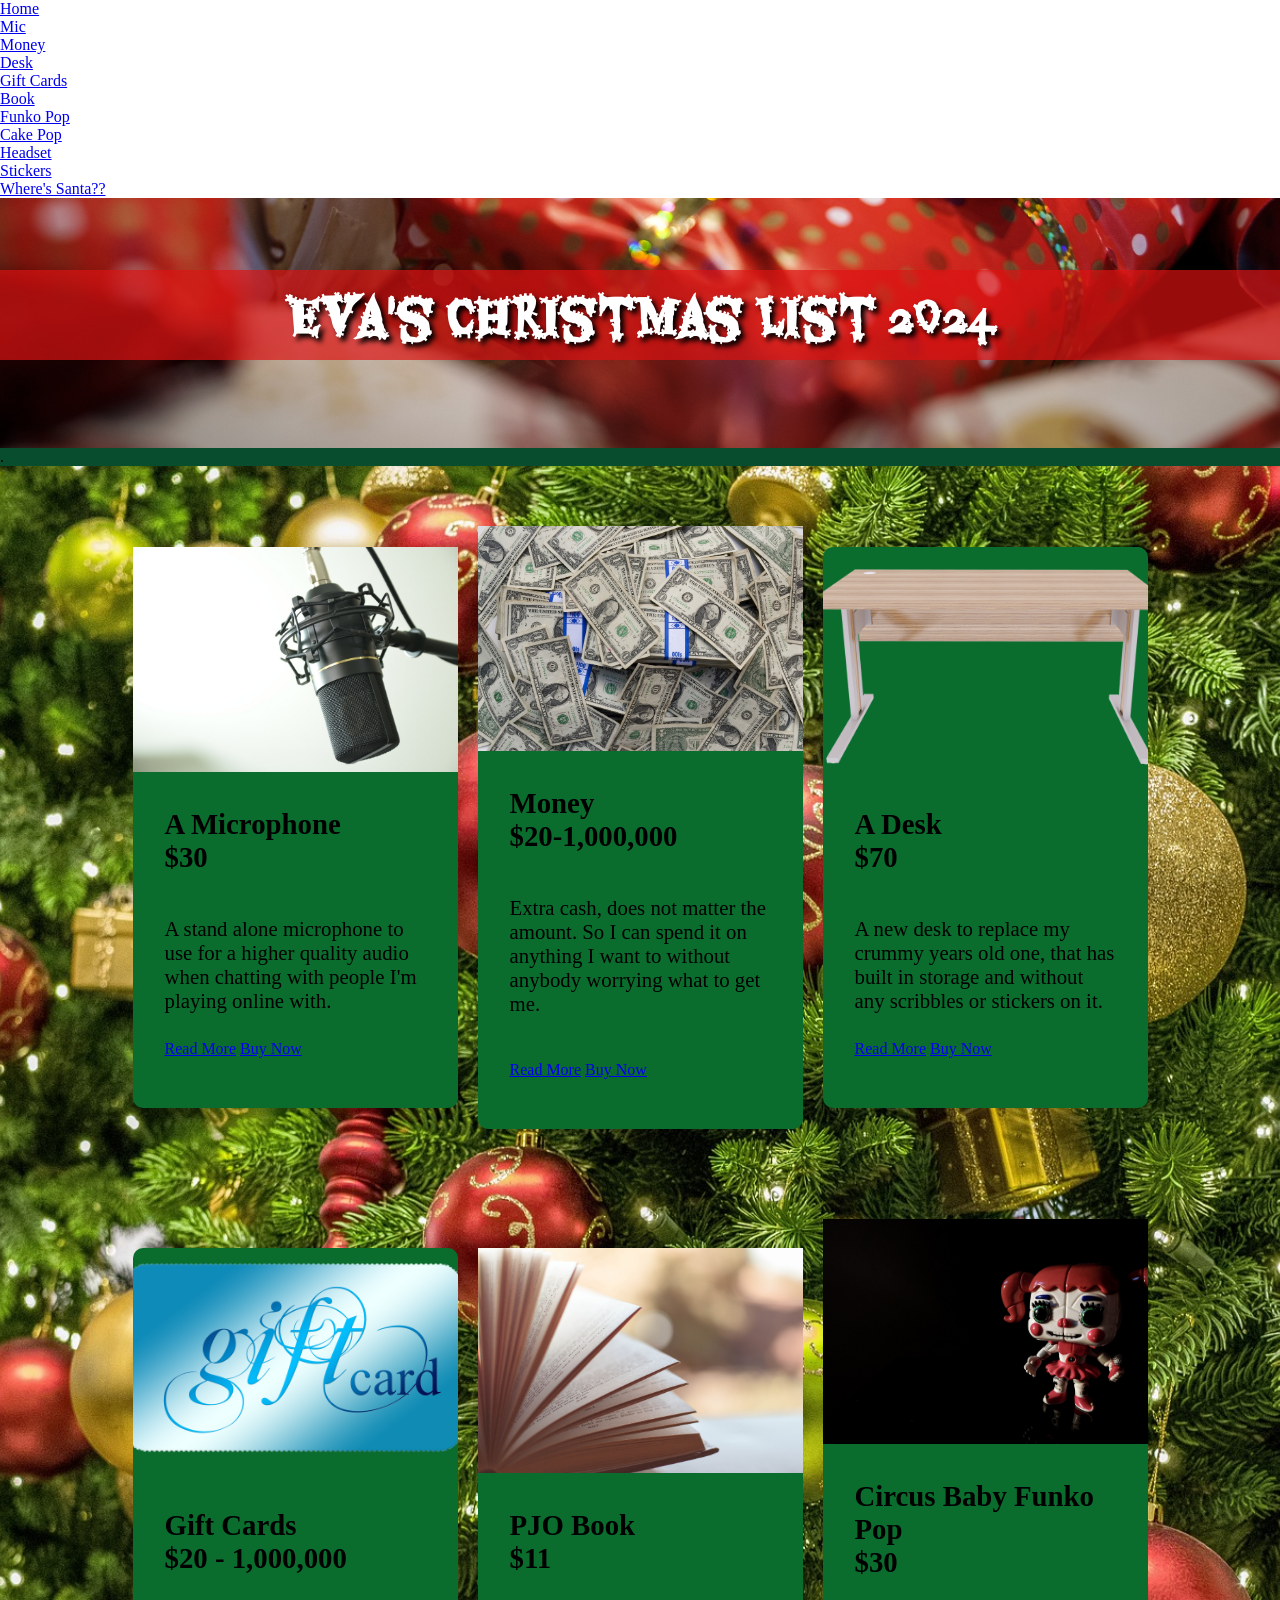
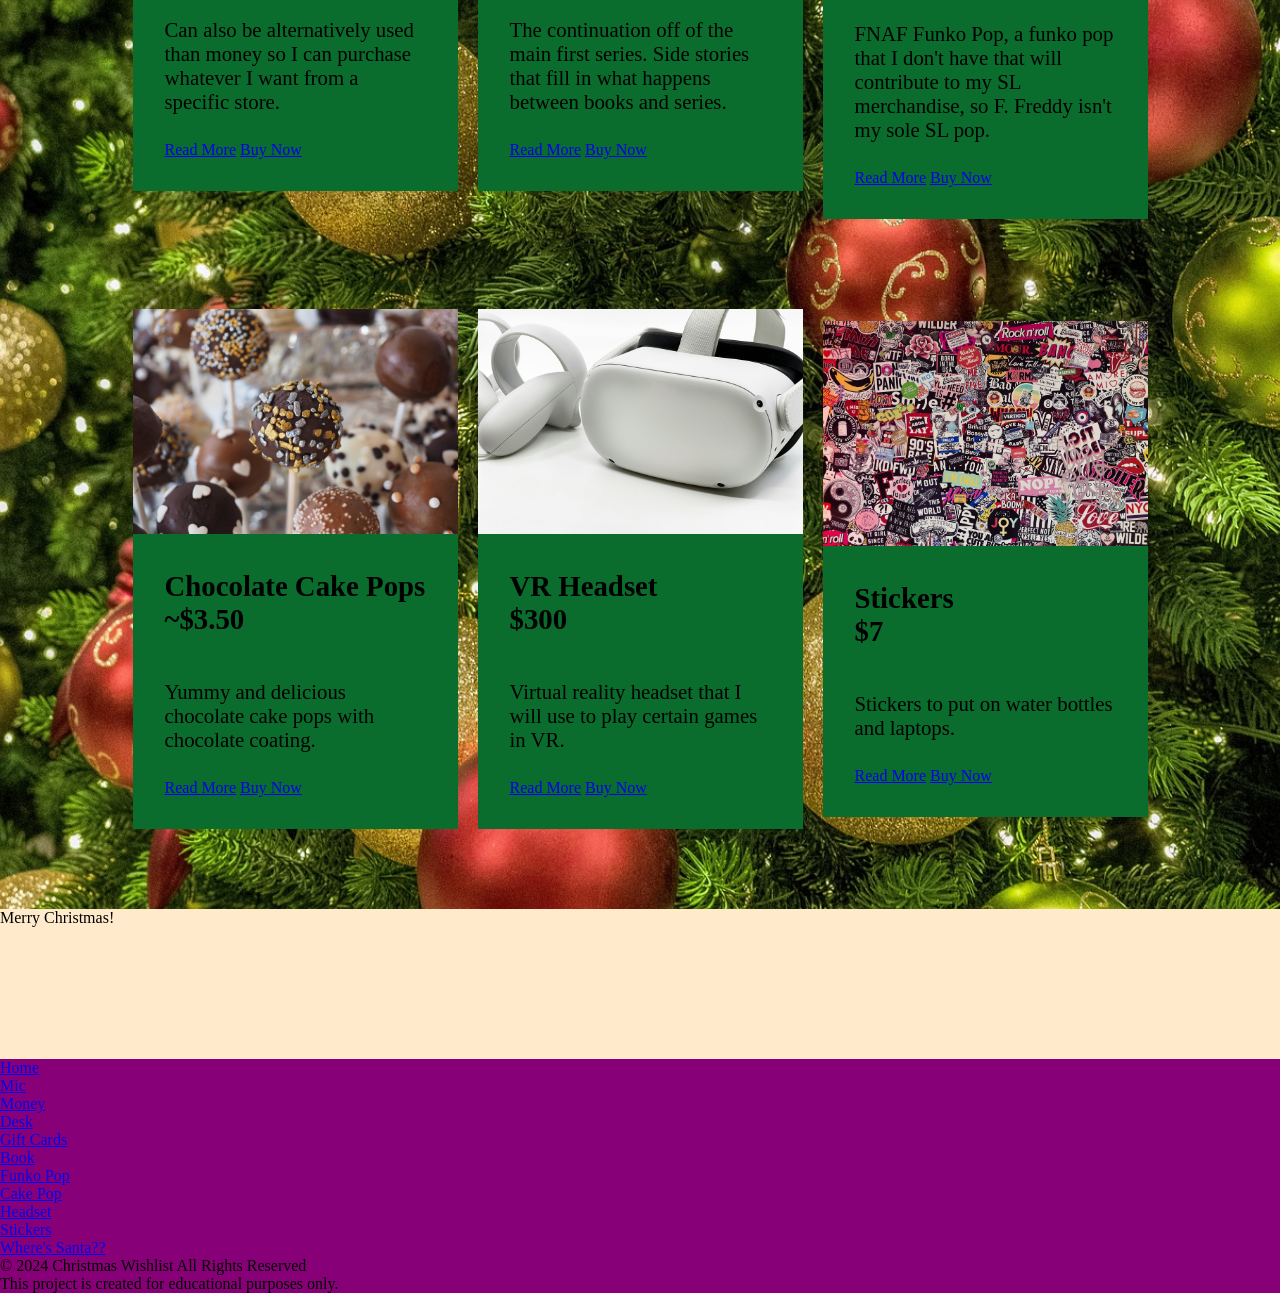
<file: index.html>
<!DOCTYPE html>
<html lang="en">
<head>
    <meta charset="UTF-8">
    <meta name="viewport" content="width=device-width, initial-scale=1.0">
    <title>Eva's Christmas Project 2024</title>
    <link rel="stylesheet" href="styles.css">
	<link rel="apple-touch-icon" sizes="180x180" href="/apple-touch-icon.png">
	<link rel="icon" type="image/png" sizes="32x32" href="images/favicon-32x32.png">
	<link rel="icon" type="image/png" sizes="16x16" href="images/favicon-16x16.png">



<!--	<script src="dropdown.js"></script> NOT USING ANYMORE-->

</head>
<body>
	<header class ="header">
        <ul class ="main-nav">
             <li>
                <a href="./index.html">Home</a>
            </li>
        
            <li>
                <a href="./items/microphone.html">Mic</a>
            </li>     
            <li>
                <a href="./items/money.html">Money</a>
            </li>
            <li>
                <a href="./items/desk.html">Desk</a>
            </li>
			 <li>
                <a href="./items/giftcard.html">Gift Cards</a>
            </li>
			<li>
                <a href="./items/book.html">Book</a>
            </li>
			<li>
                <a href="./items/funko.html">Funko Pop</a>
            </li>
			<li>
                <a href="./items/cakepop.html">Cake Pop</a>
            </li>
			<li>
                <a href="./items/headset.html">Headset</a>
            </li>
			<li>
                <a href="./items/stickers.html">Stickers</a>
            </li>
			<li>
				<a href="https://santatracker.google.com/" target="_blank">Where's Santa??</a>
			</li>
        </ul>
    </header>
    <div class="container">
    
        <div class="one">
            <h1>Eva's Christmas List 2024</h1>
        </div>

       <!-- <div class="two">
            2
        </div>
    -->
        <div class="three">
            .
        </div>
    
        <div class="four">
            <h2></h2> 
        
            <!-- This Section holds media cards -->
             <div class="cards">
                <!-- This is a Media Card -->
                <article class="card">
                    <img src="images/microphone.jpg" alt="A Microphone for PC">
                    <div class="card-content">
                        <h2>A Microphone <br>$30</h2>
                        <p>A stand alone microphone to use for a higher quality audio when chatting with people I'm playing online with.</p>
                        <a href="./items/microphone.html" class="card-button">Read More</a> 
						<a href="https://www.amazon.com/COCONISE-Microphone-Streaming-Condenser-Compatible/dp/B0BXPFNNF9/ref=sr_1_5?crid=C13SSHS7B3F4&dib=eyJ2IjoiMSJ9.[base64].eNB0oi9W9f-aPa3jduFhWtKhvAtiRTMWKE_GxUshS90&dib_tag=se&keywords=pc+microphone&qid=1734570410&sprefix=pc+microphone%2Caps%2C114&sr=8-5" class="card-button" target="_blank">Buy Now</a>

                    </div><br>
                </article>

                <!--This is a Media Card -->
                <article class="card">
                <img src="images/money.jpg" alt="Money!">
                <div class="card-content">
                    <h2>Money <br>$20-1,000,000</h2>
                    <p>Extra cash, does not matter the amount. So I can spend it on anything I want to without anybody worrying what to get me.</p><br>
                    <a href="./items/money.html" class="card-button">Read More</a>
					<a href="https://www.amazon.com/Mastercard-Gift-Card-plus-Purchase/dp/B07GH7JZ91/ref=sr_1_6?crid=L0M5EY1557S5&dib=eyJ2IjoiMSJ9.[base64].MC6pyRm4lBB75WRc7U5NlAGPDw7vT1r-le0_VQDSp-w&dib_tag=se&keywords=visa+gift+card&qid=1734573057&sprefix=visa+gift+car%2Caps%2C114&sr=8-6" class="card-button" target="_blank">Buy Now</a>

                </div><br>
            </article>
            
            <!-- This is a Media Card -->
            <article class="card">
                <img src="images/deskGift.jpg" alt="A New Deskr">
                <div class="card-content">
                    <h2>A Desk <br>$70</h2>
                    <p>A new desk to replace my crummy years old one, that has built in storage and without any scribbles or stickers on it. </p>
                <a href="./items/desk.html" class="card-button">Read More</a>
				<a href="https://www.amazon.com/Sweetcrispy-Shaped-Computer-Desk-Reversible/dp/B0CK8H31Y1/ref=sr_1_7?crid=34B8EOTEJMLFG&dib=eyJ2IjoiMSJ9.[base64].areJ9XpYPXlPPVsrboXUdP2Le5HNKSgzCILq27mWCpY&dib_tag=se&keywords=computer%2Bdesk&qid=1734571251&sprefix=computer%2Bdesk%2Caps%2C111&sr=8-7&th=1" class="card-button" target="_blank">Buy Now</a>

                </div><br>
            </article>

            <!-- This is a Media Card -->
            <article class="card">
                <img src="images/giftCard.png" alt="gift cards">
                <div class="card-content">
                    <h2>Gift Cards <br>$20 - 1,000,000</h2>
                    <p>Can also be alternatively used than money so I can purchase whatever I want from a specific store.</p>
                  <a href="items/giftcard.html" class="card-button">Read More</a> 
				  <a href="https://www.amazon.com/GameStop-1_GAMESTOP_standard-Gamestop-eGift-Card/dp/B0CQLW3156/ref=sr_1_3?crid=1D06A51WKHVQV&dib=eyJ2IjoiMSJ9.[base64].TRNy6nHXNqvcdfqjLcLMshw1ZgHf2U_hYjF2KfUtvlQ&dib_tag=se&keywords=gamestop%252Bgift%252Bcards&qid=1734571046&sprefix=gamestogift%252Bcards%252Caps%252C124&sr=8-3&th=1&gpo=500" class="card-button" target="_blank">Buy Now</a>

				</div>
            </article>

            <!-- This is a Media Card -->
            <article class="card">
            <img src="images/book.jpg" alt="Percy Jackson & Olympian Books">
            <div class="card-content">
                <h2>PJO Book <br>$11</h2>
                <p>The continuation off of the main first series. Side stories that fill in what happens between books and series.</p>
                <a href="./items/book.html" class="card-button">Read More</a>
				<a href="https://www.amazon.com/Percy-Jackson-Olympians-Chalice-Gods/dp/1368098177/ref=sr_1_6?crid=6JUZWJZCK8R3&dib=eyJ2IjoiMSJ9.[base64].ZGp8mrnNfrluquzS98RNWfAHstuUbC5ZsTIan3pp3-8&dib_tag=se&keywords=pjo+books&qid=1734570776&sprefix=pjo+book%2Caps%2C111&sr=8-6" class="card-button" target="_blank">Buy Now</a>

            </div>
        </article>
        
        <!-- This is a Media Card -->
        <article class="card">
            <img src="images/funkopop1.jpg" alt="Funko Pops">
            <div class="card-content">
                <h2>Circus Baby Funko Pop <br>$30</h2>
				<p>FNAF Funko Pop, a funko pop that I don't have that will contribute to my SL merchandise, so F. Freddy isn't my sole SL pop.</p>
				<a href="./items/funko/html" class="card-button">Read More</a>
				<a href="https://www.mercari.com/us/item/m15045450946/?ref=search_results" class="card-button" target="_blank">Buy Now</a>

            </div>
        </article>
			<article class="card">
            <img src="images/cake-pops.jpg" alt="Funko Pops">
            <div class="card-content">
                <h2>Chocolate Cake Pops <br>~$3.50</h2>
				<p>Yummy and delicious chocolate cake pops with chocolate coating.</p>
				<a href="./items/cakepop.html" class="card-button">Read More</a>
				<a href="https://www.starbucks.com/menu/product/1015/single" class="card-button" target ="_blank">Buy Now</a>

            </div>
        </article>
			<article class="card">
            <img src="images/vrheadset1.jpg" alt="VR Headset">
            <div class="card-content">
                <h2>VR Headset <br>$300</h2>
				<p>Virtual reality headset that I will use to play certain games in VR.</p>
				<a href="./items/headset.html" class="card-button">Read More</a>
				<a href="https://www.amazon.com/Meta-Quest-3S-128GB-All-One/dp/B0DDK1WM9K/ref=sr_1_1_sspa?crid=15378IFE6SDKQ&dib=eyJ2IjoiMSJ9.[base64].vgRh0_idhl1ONWR30C_FTdUt8Cjy1a0RXWMLdVGGgAw&dib_tag=se&keywords=vr%2Bheadset&qid=1734571499&sprefix=vr%2Bheadse%2Caps%2C129&sr=8-1-spons&sp_csd=d2lkZ2V0TmFtZT1zcF9hdGY&th=1" class="card-button" target="_blank">Buy Now</a>

            </div>
        	</article>
				 <article class="card">
            <img src="images/stickers.jpg" alt="Stickers">
            <div class="card-content">
                <h2>Stickers <br>$7</h2>
				<p>Stickers to put on water bottles and laptops.</p>
				<a href="./items/stickers.html" class="card-button">Read More</a>
				<a href="https://www.amazon.com/sxdaizjsym-Nights-Stickers-Cartoon-Skateboard/dp/B0D1QQ8NFW/ref=sr_1_4?crid=10V06NM85L6MM&dib=eyJ2IjoiMSJ9.[base64].rKHI8TYbjflxeoOfjt6oHcmgGcL_GKR7H-bWCF71i90&dib_tag=se&keywords=FNAF+stickers&qid=1734570889&sprefix=fnaf+sticker%2Caps%2C132&sr=8-4" class="card-button" target="_blank">Buy Now</a>

            </div>
        </article>
			</div>
		</div>
	</div>
             <!-- End of Media Card Section --> 
	<div class="five">
       <p>Merry Christmas!</p>
	</div>
	<div class="six">
		 <ul class ="bottom-nav">
             <li>
                <a href="./index.html">Home</a>
            </li>
        
            <li>
                <a href="./items/microphone.html">Mic</a>
            </li>     
            <li>
                <a href="./items/money.html">Money</a>
            </li>
            <li>
                <a href="./items/desk.html">Desk</a>
            </li>
			 <li>
                <a href="./items/giftcard.html">Gift Cards</a>
            </li>
			<li>
                <a href="./items/book.html">Book</a>
            </li>
			<li>
                <a href="./items/funko.html">Funko Pop</a>
            </li>
			<li>
                <a href="./items/cakepop.html">Cake Pop</a>
            </li>
			<li>
                <a href="./items/headset.html">Headset</a>
            </li>
			<li>
                <a href="./items/stickers.html">Stickers</a>
            </li>
			<li>
				<a href="https://santatracker.google.com/" target="_blank">Where's Santa??</a>
			</li>
        </ul>
       <p>&copy; 2024 Christmas Wishlist All Rights Reserved</p>
		<p>This project is created for educational purposes only.</p>
	</div>

</body>
</html>
</file>
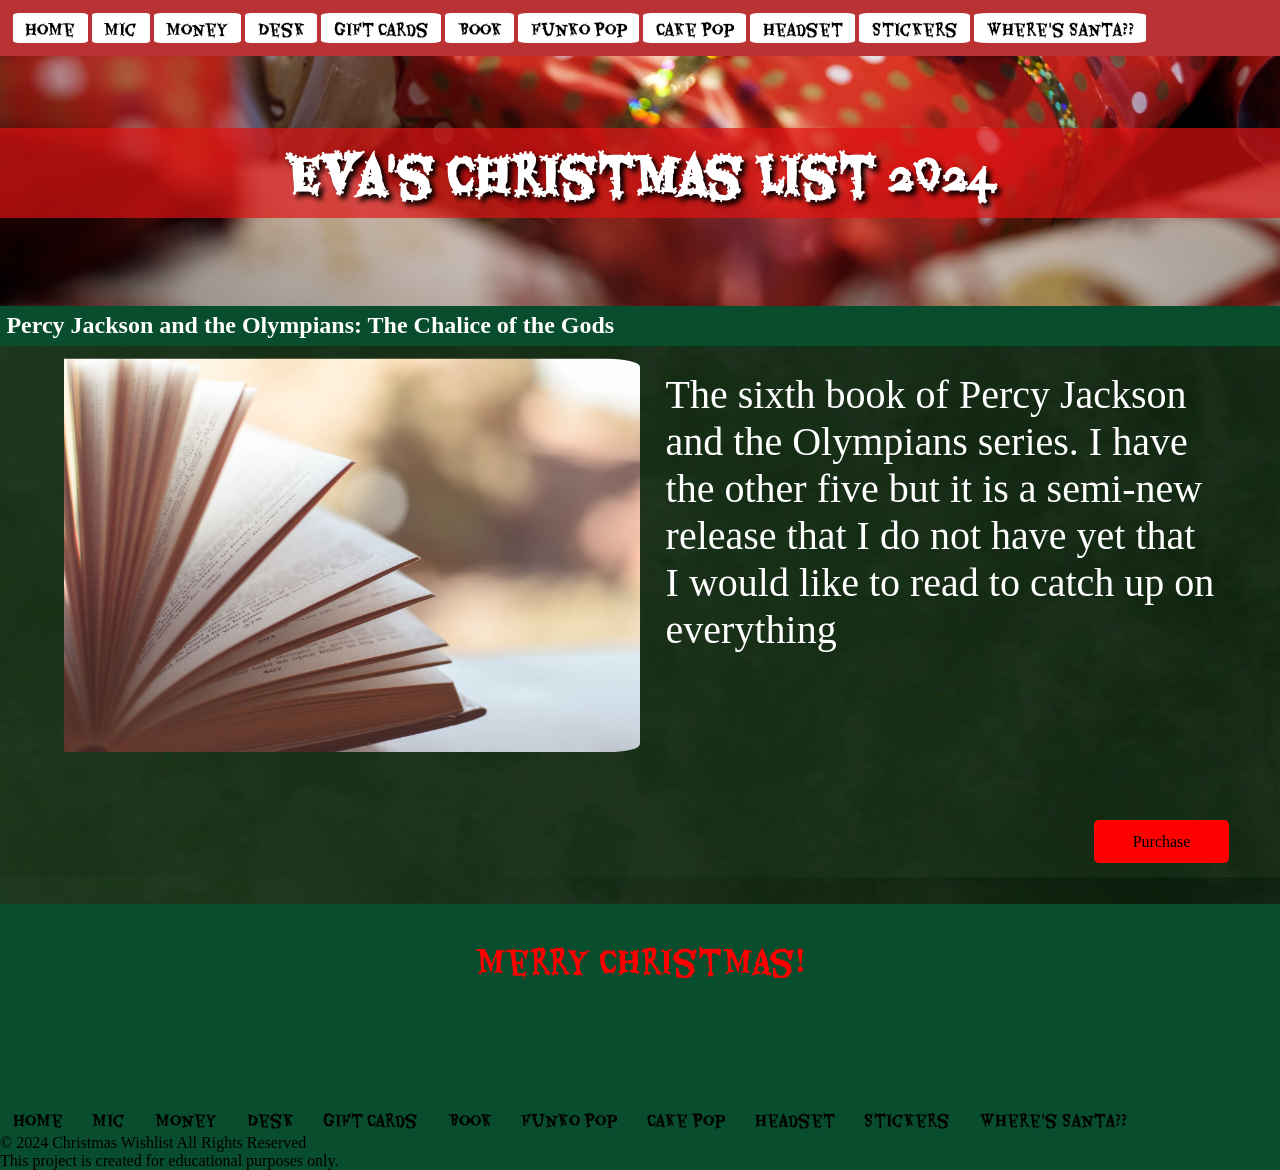
<file: items/book.html>
<!DOCTYPE html>
<html lang="en">
<head>
    <meta charset="UTF-8">
    <meta name="viewport" content="width=device-width, initial-scale=1.0">
    <title>Eva's Christmas Project 2024</title>
    <link rel="stylesheet" href="../itemstyless.css">
	<link rel="apple-touch-icon" sizes="180x180" href="/apple-touch-icon.png">
	<link rel="icon" type="image/png" sizes="32x32" href="images/favicon-32x32.png">
	<link rel="icon" type="image/png" sizes="16x16" href="images/favicon-16x16.png">



<!--	<script src="dropdown.js"></script> NOT USING ANYMORE-->

</head>
<body>
	<header class ="header">
       <ul class ="main-nav">
             <li>
                <a href="../index.html">Home</a>
            </li>
        
            <li>
                <a href="microphone.html">Mic</a>
            </li>     
            <li>
                <a href="money.html">Money</a>
            </li>
            <li>
                <a href="desk.html">Desk</a>
            </li>
			 <li>
                <a href="giftcard.html">Gift Cards</a>
            </li>
			<li>
                <a href="book.html">Book</a>
            </li>
			<li>
                <a href="funko.html">Funko Pop</a>
            </li>
			<li>
                <a href="cakepop.html">Cake Pop</a>
            </li>
			<li>
                <a href="headset.html">Headset</a>
            </li>
			<li>
                <a href="stickers.html">Stickers</a>
            </li>
			<li>
				<a href="https://santatracker.google.com/" target="_blank">Where's Santa??</a>
			</li>
        </ul>
    </header>
    <div class="container">
    
        <div class="one">
            <h1>Eva's Christmas List 2024</h1>
        </div>

       <!-- <div class="two">
            2
        </div>
    -->
        <div class="three">
            <h2>Percy Jackson and the Olympians: The Chalice of the Gods</h2>
        </div>
    
        <div class="four">
			<p>The sixth book of Percy Jackson and the Olympians series. I have the other five but it is a semi-new release that I do not have yet that I would like to read to catch up on everything</p>
            <img src="../images/book.jpg" alt="A book">
			<a href="https://www.amazon.com/Percy-Jackson-Olympians-Chalice-Gods/dp/1368098177/ref=sr_1_6?crid=6JUZWJZCK8R3&dib=eyJ2IjoiMSJ9.[base64].ZGp8mrnNfrluquzS98RNWfAHstuUbC5ZsTIan3pp3-8&dib_tag=se&keywords=pjo+books&qid=1734570776&sprefix=pjo+book%2Caps%2C111&sr=8-6" target="_blank" class="card-button">Purchase</a>
		</div>
	<div class="five">
       <p>Merry Christmas!</p>
	</div>
	<div class="six">
		 <ul class ="bottom-nav">
             <li>
                <a href="../index.html">Home</a>
            </li>
        
            <li>
                <a href="microphone.html">Mic</a>
            </li>     
            <li>
                <a href="money.html">Money</a>
            </li>
            <li>
                <a href="desk.html">Desk</a>
            </li>
			 <li>
                <a href="giftcard.html">Gift Cards</a>
            </li>
			<li>
                <a href="book.html">Book</a>
            </li>
			<li>
                <a href="funko.html">Funko Pop</a>
            </li>
			<li>
                <a href="cakepop.html">Cake Pop</a>
            </li>
			<li>
                <a href="headset.html">Headset</a>
            </li>
			<li>
                <a href="stickers.html">Stickers</a>
            </li>
			<li>
				<a href="https://santatracker.google.com/" target="_blank">Where's Santa??</a>
			</li>
        </ul>
       <p>&copy; 2024 Christmas Wishlist All Rights Reserved</p>
		<p>This project is created for educational purposes only.</p>
	</div>
	</div>
</body>
</html>
</file>
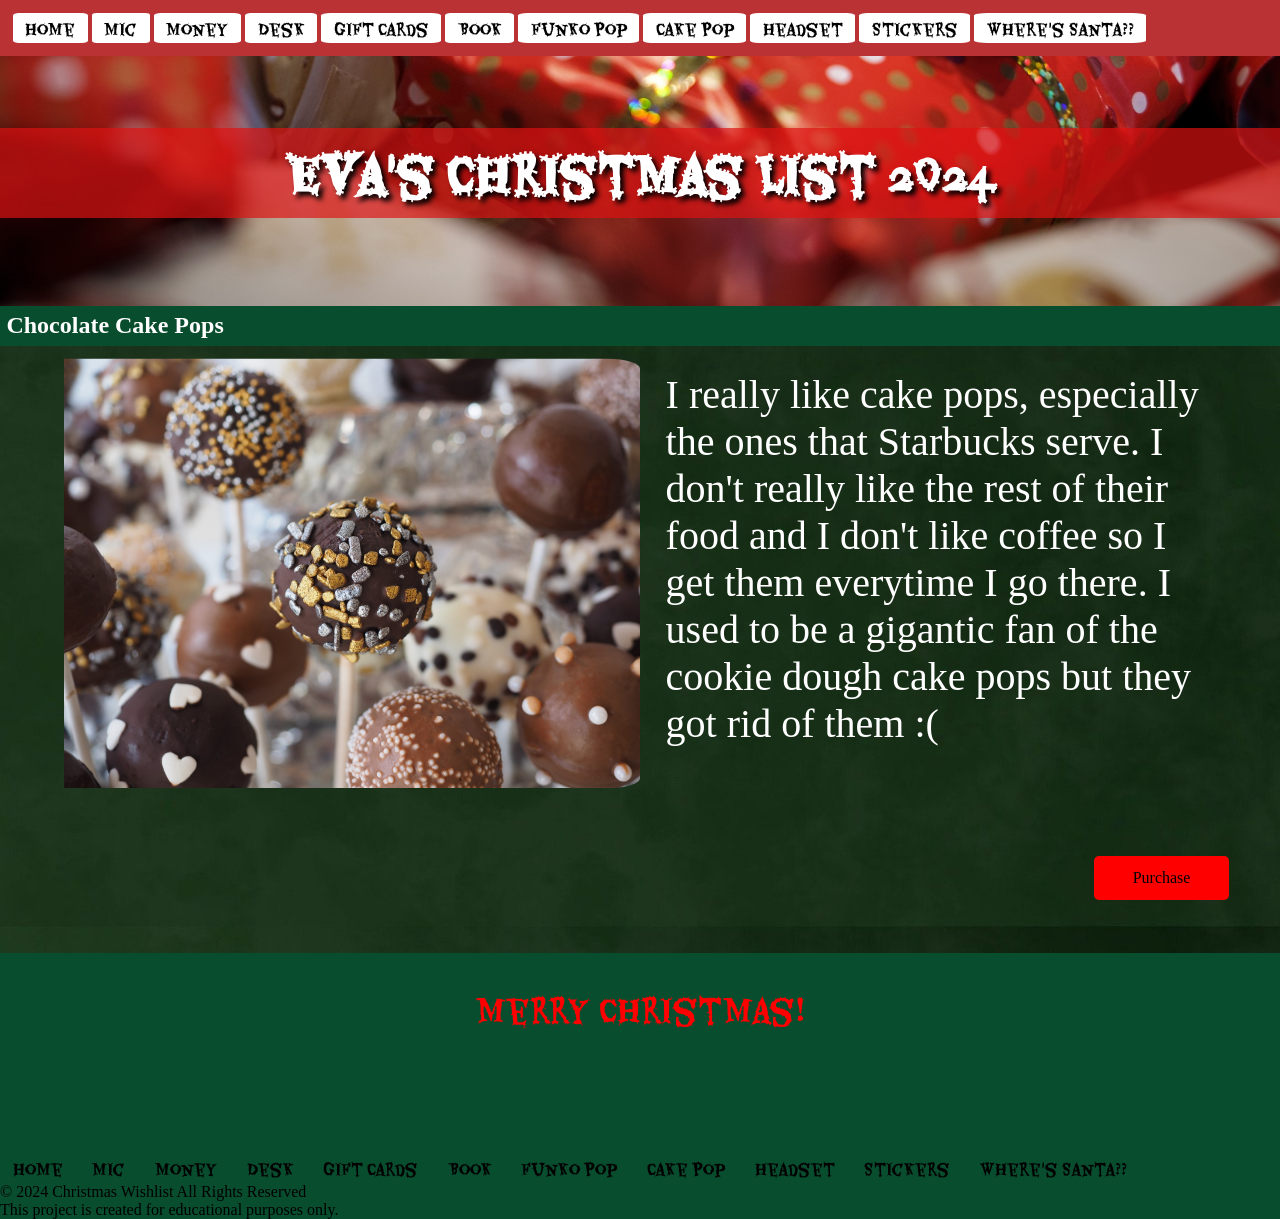
<file: items/cakepop.html>
<!DOCTYPE html>
<html lang="en">
<head>
    <meta charset="UTF-8">
    <meta name="viewport" content="width=device-width, initial-scale=1.0">
    <title>Eva's Christmas Project 2024</title>
    <link rel="stylesheet" href="../itemstyless.css">
	<link rel="apple-touch-icon" sizes="180x180" href="/apple-touch-icon.png">
	<link rel="icon" type="image/png" sizes="32x32" href="images/favicon-32x32.png">
	<link rel="icon" type="image/png" sizes="16x16" href="images/favicon-16x16.png">



<!--	<script src="dropdown.js"></script> NOT USING ANYMORE-->

</head>
<body>
	<header class ="header">
         <ul class ="main-nav">
             <li>
                <a href="../index.html">Home</a>
            </li>
        
            <li>
                <a href="microphone.html">Mic</a>
            </li>     
            <li>
                <a href="money.html">Money</a>
            </li>
            <li>
                <a href="desk.html">Desk</a>
            </li>
			 <li>
                <a href="giftcard.html">Gift Cards</a>
            </li>
			<li>
                <a href="book.html">Book</a>
            </li>
			<li>
                <a href="funko.html">Funko Pop</a>
            </li>
			<li>
                <a href="cakepop.html">Cake Pop</a>
            </li>
			<li>
                <a href="headset.html">Headset</a>
            </li>
			<li>
                <a href="stickers.html">Stickers</a>
            </li>
			<li>
				<a href="https://santatracker.google.com/" target="_blank">Where's Santa??</a>
			</li>
        </ul>
    </header>
    <div class="container">
    
        <div class="one">
            <h1>Eva's Christmas List 2024</h1>
        </div>

       <!-- <div class="two">
            2
        </div>
    -->
        <div class="three">
            <h2>Chocolate Cake Pops </h2>
        </div>
    
        <div class="four">
			
			<p>I really like cake pops, especially the ones that Starbucks serve. I don't really like the rest of their food and I don't like coffee so I get them everytime I go there. I used to be a gigantic fan of the cookie dough cake pops but they got rid of them :( </p>
            <img src="../images/cake-pops.jpg" alt="chocolate cake pops">
			<a href="https://www.starbucks.com/menu/product/1015/single" target="_blank" class="card-button">Purchase</a>
		</div>
	<div class="five">
       <p>Merry Christmas!</p>
	</div>
	<div class="six">
		 <ul class ="bottom-nav">
             <li>
                <a href="../index.html">Home</a>
            </li>
        
            <li>
                <a href="microphone.html">Mic</a>
            </li>     
            <li>
                <a href="money.html">Money</a>
            </li>
            <li>
                <a href="desk.html">Desk</a>
            </li>
			 <li>
                <a href="giftcard.html">Gift Cards</a>
            </li>
			<li>
                <a href="book.html">Book</a>
            </li>
			<li>
                <a href="funko.html">Funko Pop</a>
            </li>
			<li>
                <a href="cakepop.html">Cake Pop</a>
            </li>
			<li>
                <a href="headset.html">Headset</a>
            </li>
			<li>
                <a href="stickers.html">Stickers</a>
            </li>
			<li>
				<a href="https://santatracker.google.com/" target="_blank">Where's Santa??</a>
			</li>
        </ul>
		<p>&copy; 2024 Christmas Wishlist All Rights Reserved</p>
		<p>This project is created for educational purposes only.</p>
	</div>
	</div>
</body>
</html>
</file>
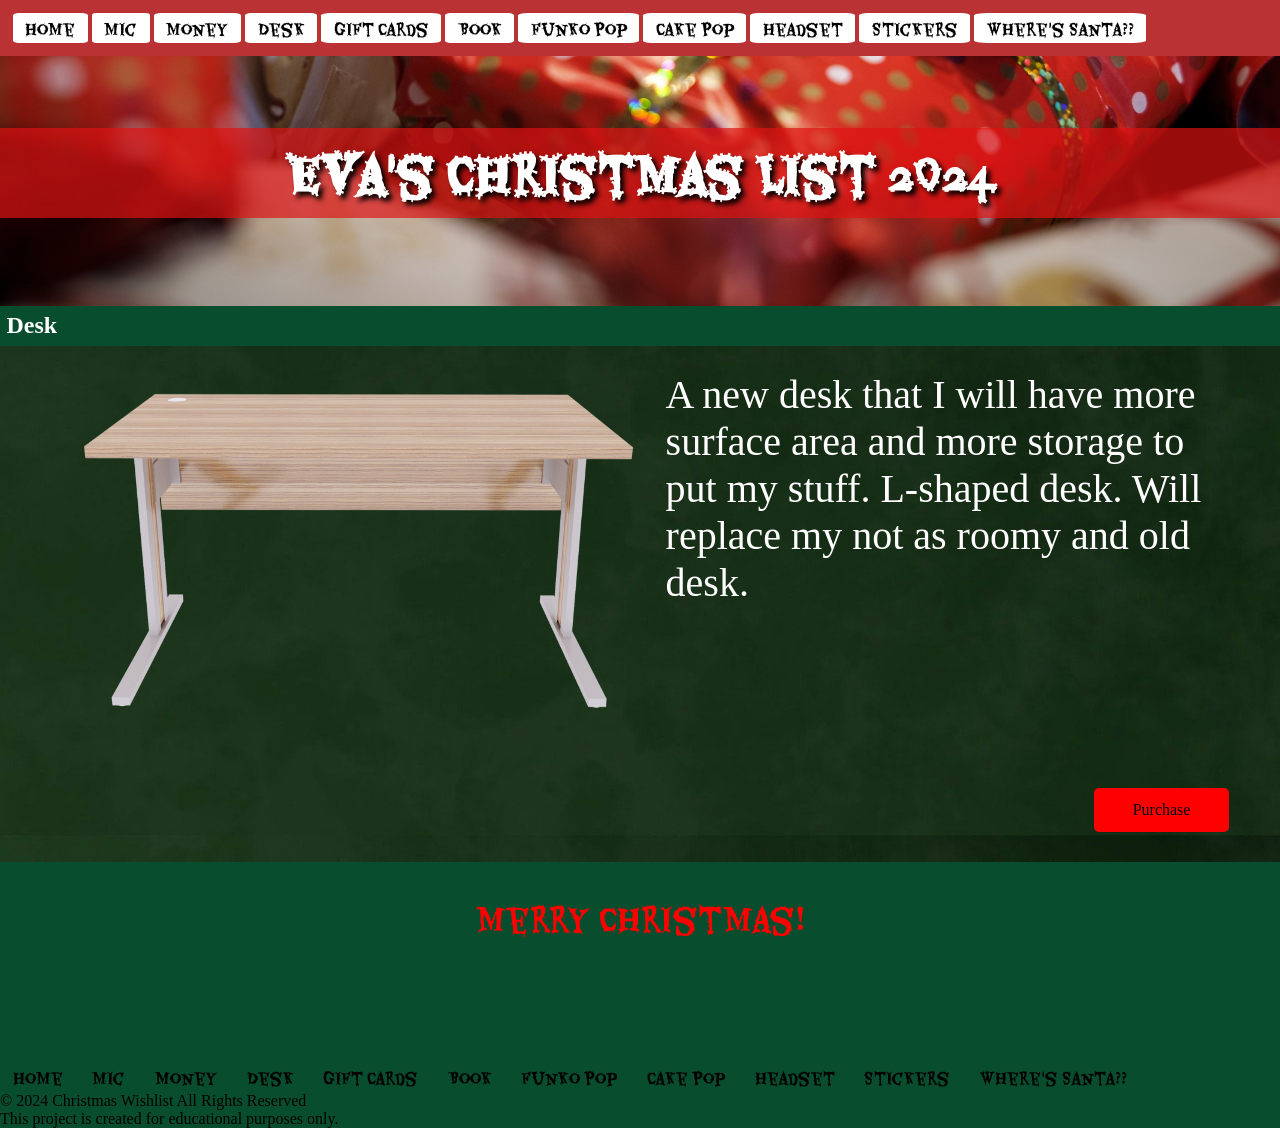
<file: items/desk.html>
<!DOCTYPE html>
<html lang="en">
<head>
    <meta charset="UTF-8">
    <meta name="viewport" content="width=device-width, initial-scale=1.0">
    <title>Eva's Christmas Project 2024</title>
    <link rel="stylesheet" href="../itemstyless.css">
	<link rel="apple-touch-icon" sizes="180x180" href="/apple-touch-icon.png">
	<link rel="icon" type="image/png" sizes="32x32" href="images/favicon-32x32.png">
	<link rel="icon" type="image/png" sizes="16x16" href="images/favicon-16x16.png">



<!--	<script src="dropdown.js"></script> NOT USING ANYMORE-->

</head>
<body>
	<header class ="header">
       <ul class ="main-nav">
             <li>
                <a href="../index.html">Home</a>
            </li>
        
            <li>
                <a href="microphone.html">Mic</a>
            </li>     
            <li>
                <a href="money.html">Money</a>
            </li>
            <li>
                <a href="desk.html">Desk</a>
            </li>
			 <li>
                <a href="giftcard.html">Gift Cards</a>
            </li>
			<li>
                <a href="book.html">Book</a>
            </li>
			<li>
                <a href="funko.html">Funko Pop</a>
            </li>
			<li>
                <a href="cakepop.html">Cake Pop</a>
            </li>
			<li>
                <a href="headset.html">Headset</a>
            </li>
			<li>
                <a href="stickers.html">Stickers</a>
            </li>
			<li>
				<a href="https://santatracker.google.com/" target="_blank">Where's Santa??</a>
			</li>
        </ul>
    </header>
    <div class="container">
    
        <div class="one">
            <h1>Eva's Christmas List 2024</h1>
        </div>

       <!-- <div class="two">
            2
        </div>
    -->
        <div class="three">
            <h2>Desk</h2>
        </div>
    
        <div class="four">
			<p>A new desk that I will have more surface area and more storage to put my stuff. L-shaped desk. Will replace my not as roomy and old desk. </p>
            <img src="../images/deskGift.jpg" alt="A book">
			<a href="https://www.amazon.com/Sweetcrispy-Shaped-Computer-Desk-Reversible/dp/B0CK8H31Y1/ref=sr_1_7?crid=34B8EOTEJMLFG&dib=eyJ2IjoiMSJ9.[base64].areJ9XpYPXlPPVsrboXUdP2Le5HNKSgzCILq27mWCpY&dib_tag=se&keywords=computer%2Bdesk&qid=1734571251&sprefix=computer%2Bdesk%2Caps%2C111&sr=8-7&th=1" target="_blank" class="card-button">Purchase</a>
		</div>
	<div class="five">
       <p>Merry Christmas!</p>
	</div>
	<div class="six">
		 <ul class ="bottom-nav">
             <li>
                <a href="../index.html">Home</a>
            </li>
        
            <li>
                <a href="microphone.html">Mic</a>
            </li>     
            <li>
                <a href="money.html">Money</a>
            </li>
            <li>
                <a href="desk.html">Desk</a>
            </li>
			 <li>
                <a href="giftcard.html">Gift Cards</a>
            </li>
			<li>
                <a href="book.html">Book</a>
            </li>
			<li>
                <a href="funko.html">Funko Pop</a>
            </li>
			<li>
                <a href="cakepop.html">Cake Pop</a>
            </li>
			<li>
                <a href="headset.html">Headset</a>
            </li>
			<li>
                <a href="stickers.html">Stickers</a>
            </li>
			<li>
				<a href="https://santatracker.google.com/" target="_blank">Where's Santa??</a>
			</li>
        </ul>
       <p>&copy; 2024 Christmas Wishlist All Rights Reserved</p>
		<p>This project is created for educational purposes only.</p>
	</div>
	</div>
</body>
</html>
</file>
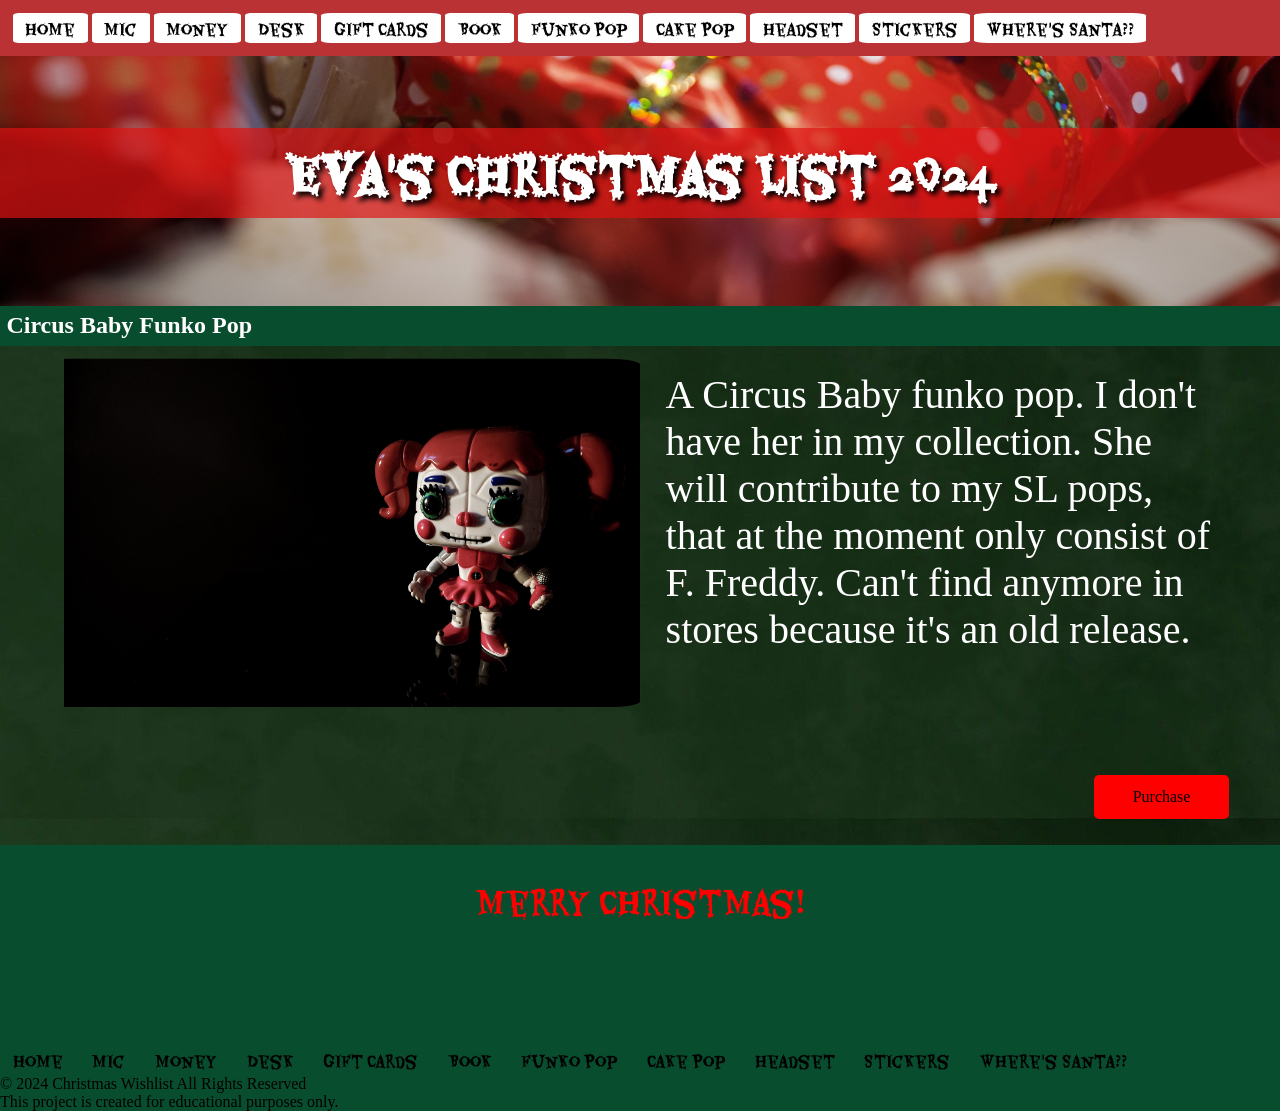
<file: items/funko.html>
<!DOCTYPE html>
<html lang="en">
<head>
    <meta charset="UTF-8">
    <meta name="viewport" content="width=device-width, initial-scale=1.0">
    <title>Eva's Christmas Project 2024</title>
    <link rel="stylesheet" href="../itemstyless.css">
	<link rel="apple-touch-icon" sizes="180x180" href="/apple-touch-icon.png">
	<link rel="icon" type="image/png" sizes="32x32" href="images/favicon-32x32.png">
	<link rel="icon" type="image/png" sizes="16x16" href="images/favicon-16x16.png">



<!--	<script src="dropdown.js"></script> NOT USING ANYMORE ATM-->

</head>
<body>
	<header class ="header">
         <ul class ="main-nav">
             <li>
                <a href="../index.html">Home</a>
            </li>
        
            <li>
                <a href="microphone.html">Mic</a>
            </li>     
            <li>
                <a href="money.html">Money</a>
            </li>
            <li>
                <a href="desk.html">Desk</a>
            </li>
			 <li>
                <a href="giftcard.html">Gift Cards</a>
            </li>
			<li>
                <a href="book.html">Book</a>
            </li>
			<li>
                <a href="funko.html">Funko Pop</a>
            </li>
			<li>
                <a href="cakepop.html">Cake Pop</a>
            </li>
			<li>
                <a href="headset.html">Headset</a>
            </li>
			<li>
                <a href="stickers.html">Stickers</a>
            </li>
			<li>
				<a href="https://santatracker.google.com/" target="_blank">Where's Santa??</a>
			</li>
        </ul>
    </header>
    <div class="container">
    
        <div class="one">
            <h1>Eva's Christmas List 2024</h1>
        </div>

       <!-- <div class="two">
            2
        </div>
    -->
        <div class="three">
            <h2>Circus Baby Funko Pop </h2>
        </div>
    
        <div class="four">
			
			<p>A Circus Baby funko pop. I don't have her in my collection. She will contribute to my SL pops, that at the moment only consist of F. Freddy. Can't find anymore in stores because it's an old release. </p>
            <img src="../images/funkopop1.jpg" alt="Circus Baby Funko Pop!">
			<a href="https://www.mercari.com/us/item/m15045450946/?ref=search_results" target="_blank" class="card-button">Purchase</a>
		</div>
	<div class="five">
       <p>Merry Christmas!</p>
	</div>
	<div class="six">
		 <ul class ="bottom-nav">
             <li>
                <a href="../index.html">Home</a>
            </li>
        
            <li>
                <a href="microphone.html">Mic</a>
            </li>     
            <li>
                <a href="money.html">Money</a>
            </li>
            <li>
                <a href="desk.html">Desk</a>
            </li>
			 <li>
                <a href="giftcard.html">Gift Cards</a>
            </li>
			<li>
                <a href="book.html">Book</a>
            </li>
			<li>
                <a href="funko.html">Funko Pop</a>
            </li>
			<li>
                <a href="cakepop.html">Cake Pop</a>
            </li>
			<li>
                <a href="headset.html">Headset</a>
            </li>
			<li>
                <a href="stickers.html">Stickers</a>
            </li>
			<li>
				<a href="https://santatracker.google.com/" target="_blank">Where's Santa??</a>
			</li>
        </ul>
		<p>&copy; 2024 Christmas Wishlist All Rights Reserved</p>
		<p>This project is created for educational purposes only.</p>
	</div>
	</div>
</body>
</html>
</file>
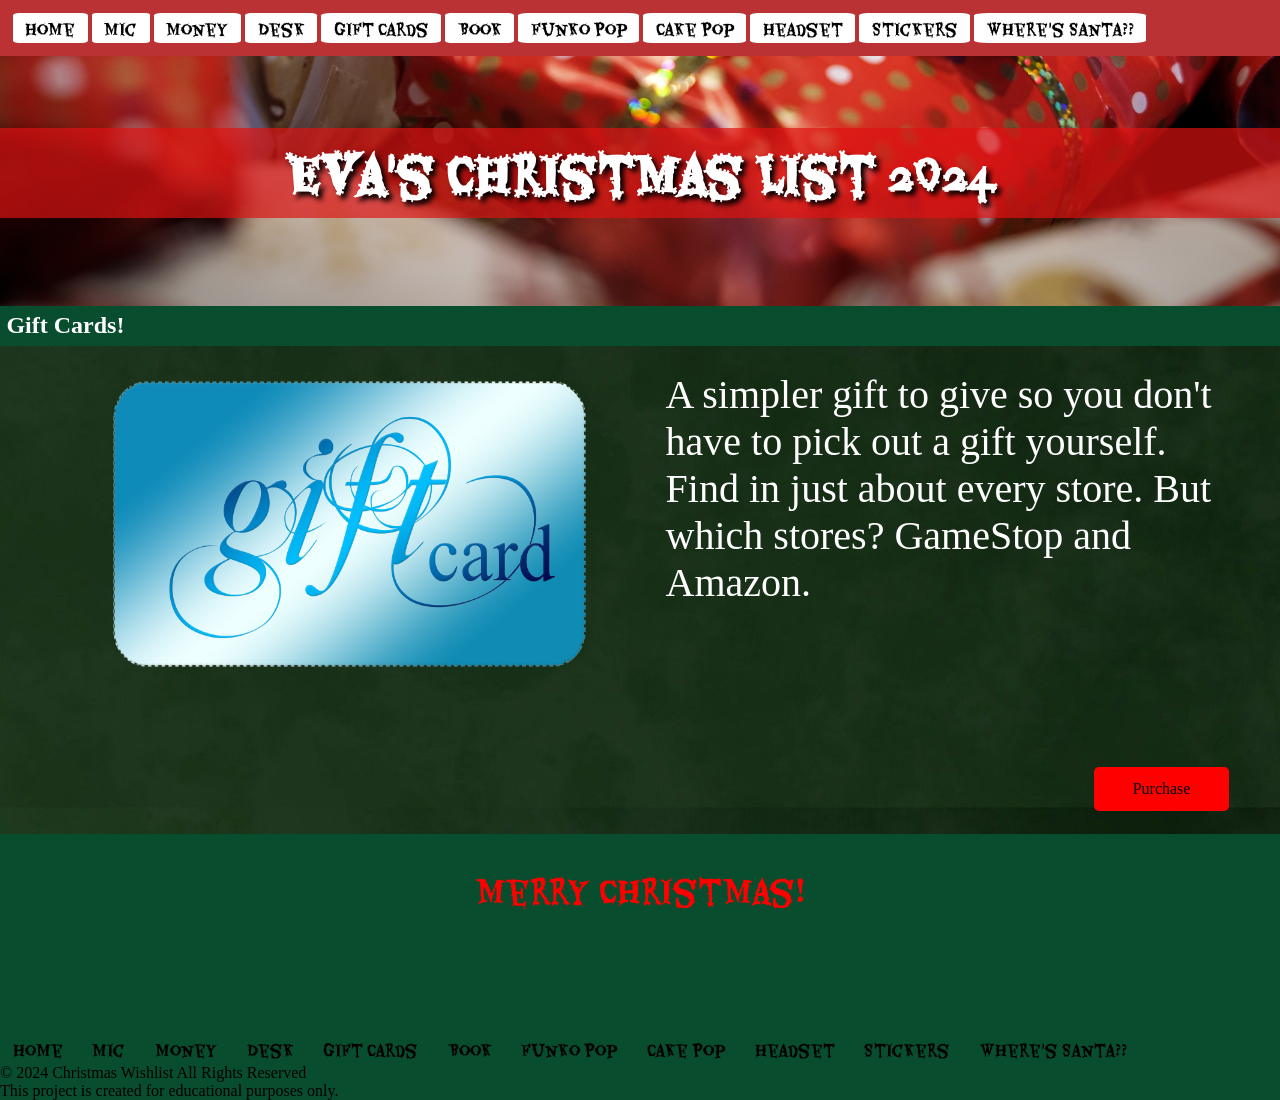
<file: items/giftcard.html>
<!DOCTYPE html>
<html lang="en">
<head>
    <meta charset="UTF-8">
    <meta name="viewport" content="width=device-width, initial-scale=1.0">
    <title>Eva's Christmas Project 2024</title>
    <link rel="stylesheet" href="../itemstyless.css">
	<link rel="apple-touch-icon" sizes="180x180" href="/apple-touch-icon.png">
	<link rel="icon" type="image/png" sizes="32x32" href="images/favicon-32x32.png">
	<link rel="icon" type="image/png" sizes="16x16" href="images/favicon-16x16.png">



<!--	<script src="dropdown.js"></script> NOT USING ANYMORE-->

</head>
<body>
	<header class ="header">
         <ul class ="main-nav">
             <li>
                <a href="../index.html">Home</a>
            </li>
        
            <li>
                <a href="microphone.html">Mic</a>
            </li>     
            <li>
                <a href="money.html">Money</a>
            </li>
            <li>
                <a href="desk.html">Desk</a>
            </li>
			 <li>
                <a href="giftcard.html">Gift Cards</a>
            </li>
			<li>
                <a href="book.html">Book</a>
            </li>
			<li>
                <a href="funko.html">Funko Pop</a>
            </li>
			<li>
                <a href="cakepop.html">Cake Pop</a>
            </li>
			<li>
                <a href="headset.html">Headset</a>
            </li>
			<li>
                <a href="stickers.html">Stickers</a>
            </li>
			<li>
				<a href="https://santatracker.google.com/" target="_blank">Where's Santa??</a>
			</li>
        </ul>
    </header>
    <div class="container">
    
        <div class="one">
            <h1>Eva's Christmas List 2024</h1>
        </div>

       <!-- <div class="two">
            2
        </div>
    -->
        <div class="three">
            <h2>Gift Cards! </h2>
        </div>
    
        <div class="four">
			
			<p>A simpler gift to give so you don't have to pick out a gift yourself. Find in just about every store. But which stores? GameStop and Amazon. </p>
            <img src="../images/giftCard.png" alt="chocolate cake pops">
			<a href="https://www.amazon.com/GameStop-1_GAMESTOP_standard-Gamestop-eGift-Card/dp/B0CQLW3156/ref=sr_1_3?crid=1D06A51WKHVQV&dib=eyJ2IjoiMSJ9.[base64].TRNy6nHXNqvcdfqjLcLMshw1ZgHf2U_hYjF2KfUtvlQ&dib_tag=se&keywords=gamestop%252Bgift%252Bcards&qid=1734571046&sprefix=gamestogift%252Bcards%252Caps%252C124&sr=8-3&th=1&gpo=500" target="_blank" class="card-button">Purchase</a>
		</div>
	<div class="five">
       <p>Merry Christmas!</p>
	</div>
	<div class="six">
		 <ul class ="bottom-nav">
             <li>
                <a href="../index.html">Home</a>
            </li>
        
            <li>
                <a href="microphone.html">Mic</a>
            </li>     
            <li>
                <a href="money.html">Money</a>
            </li>
            <li>
                <a href="desk.html">Desk</a>
            </li>
			 <li>
                <a href="giftcard.html">Gift Cards</a>
            </li>
			<li>
                <a href="book.html">Book</a>
            </li>
			<li>
                <a href="funko.html">Funko Pop</a>
            </li>
			<li>
                <a href="cakepop.html">Cake Pop</a>
            </li>
			<li>
                <a href="headset.html">Headset</a>
            </li>
			<li>
                <a href="stickers.html">Stickers</a>
            </li>
			<li>
				<a href="https://santatracker.google.com/" target="_blank">Where's Santa??</a>
			</li>
        </ul>
		<p>&copy; 2024 Christmas Wishlist All Rights Reserved</p>
		<p>This project is created for educational purposes only.</p>
	</div>
	</div>
</body>
</html>
</file>
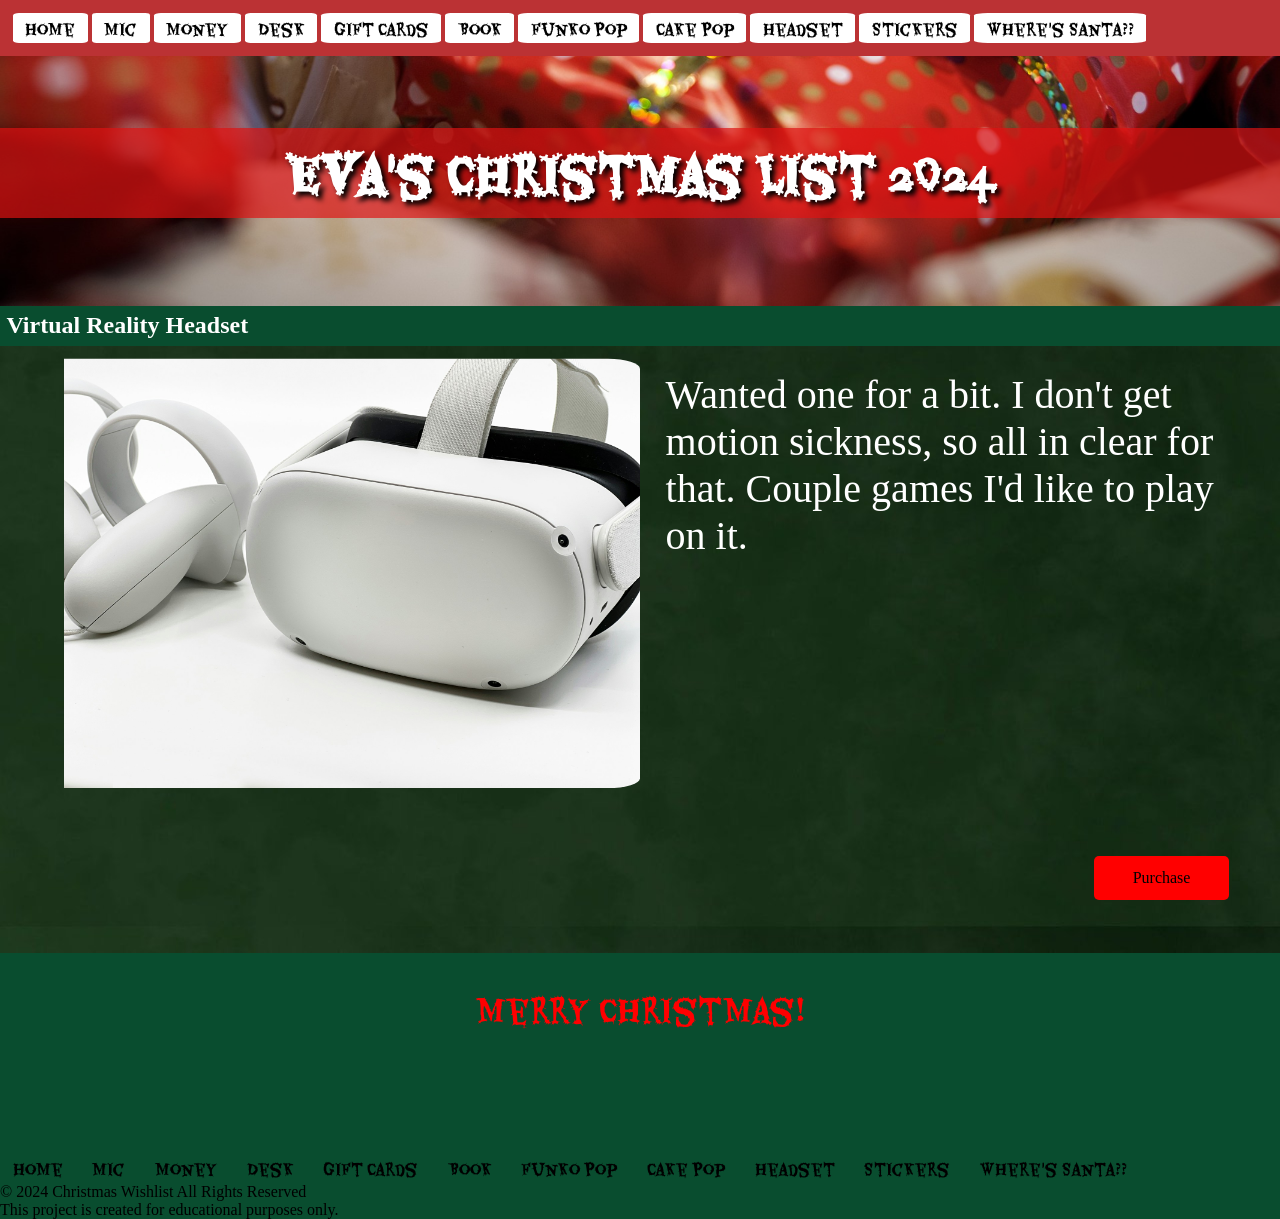
<file: items/headset.html>
<!DOCTYPE html>
<html lang="en">
<head>
    <meta charset="UTF-8">
    <meta name="viewport" content="width=device-width, initial-scale=1.0">
    <title>Eva's Christmas Project 2024</title>
    <link rel="stylesheet" href="../itemstyless.css">
	<link rel="apple-touch-icon" sizes="180x180" href="/apple-touch-icon.png">
	<link rel="icon" type="image/png" sizes="32x32" href="images/favicon-32x32.png">
	<link rel="icon" type="image/png" sizes="16x16" href="images/favicon-16x16.png">



<!--	<script src="dropdown.js"></script> NOT USING ANYMORE-->

</head>
<body>
	<header class ="header">
         <ul class ="main-nav">
             <li>
                <a href="../index.html">Home</a>
            </li>
        
            <li>
                <a href="microphone.html">Mic</a>
            </li>     
            <li>
                <a href="money.html">Money</a>
            </li>
            <li>
                <a href="desk.html">Desk</a>
            </li>
			 <li>
                <a href="giftcard.html">Gift Cards</a>
            </li>
			<li>
                <a href="book.html">Book</a>
            </li>
			<li>
                <a href="funko.html">Funko Pop</a>
            </li>
			<li>
                <a href="cakepop.html">Cake Pop</a>
            </li>
			<li>
                <a href="headset.html">Headset</a>
            </li>
			<li>
                <a href="stickers.html">Stickers</a>
            </li>
			<li>
				<a href="https://santatracker.google.com/" target="_blank">Where's Santa??</a>
			</li>
        </ul>
    </header>
    <div class="container">
    
        <div class="one">
            <h1>Eva's Christmas List 2024</h1>
        </div>

       <!-- <div class="two">
            2
        </div>
    -->
        <div class="three">
            <h2>Virtual Reality Headset </h2>
        </div>
    
        <div class="four">
			
			<p>Wanted one for a bit. I don't get motion sickness, so all in clear for that. Couple games I'd like to play on it.  </p>
            <img src="../images/vrheadset1.jpg" alt="virtual reality headset">
			<a href="https://www.amazon.com/Meta-Quest-3S-128GB-All-One/dp/B0DDK1WM9K/ref=sr_1_1_sspa?crid=15378IFE6SDKQ&dib=eyJ2IjoiMSJ9.[base64].vgRh0_idhl1ONWR30C_FTdUt8Cjy1a0RXWMLdVGGgAw&dib_tag=se&keywords=vr%2Bheadset&qid=1734571499&sprefix=vr%2Bheadse%2Caps%2C129&sr=8-1-spons&sp_csd=d2lkZ2V0TmFtZT1zcF9hdGY&th=1" target="_blank" class="card-button">Purchase</a>
		</div>
	<div class="five">
       <p>Merry Christmas!</p>
	</div>
	<div class="six">
		 <ul class ="bottom-nav">
             <li>
                <a href="../index.html">Home</a>
            </li>
        
            <li>
                <a href="microphone.html">Mic</a>
            </li>     
            <li>
                <a href="money.html">Money</a>
            </li>
            <li>
                <a href="desk.html">Desk</a>
            </li>
			 <li>
                <a href="giftcard.html">Gift Cards</a>
            </li>
			<li>
                <a href="book.html">Book</a>
            </li>
			<li>
                <a href="funko.html">Funko Pop</a>
            </li>
			<li>
                <a href="cakepop.html">Cake Pop</a>
            </li>
			<li>
                <a href="headset.html">Headset</a>
            </li>
			<li>
                <a href="stickers.html">Stickers</a>
            </li>
			<li>
				<a href="https://santatracker.google.com/" target="_blank">Where's Santa??</a>
			</li>
        </ul>
		<p>&copy; 2024 Christmas Wishlist All Rights Reserved</p>
		<p>This project is created for educational purposes only.</p>
	</div>
	</div>
</body>
</html>
</file>
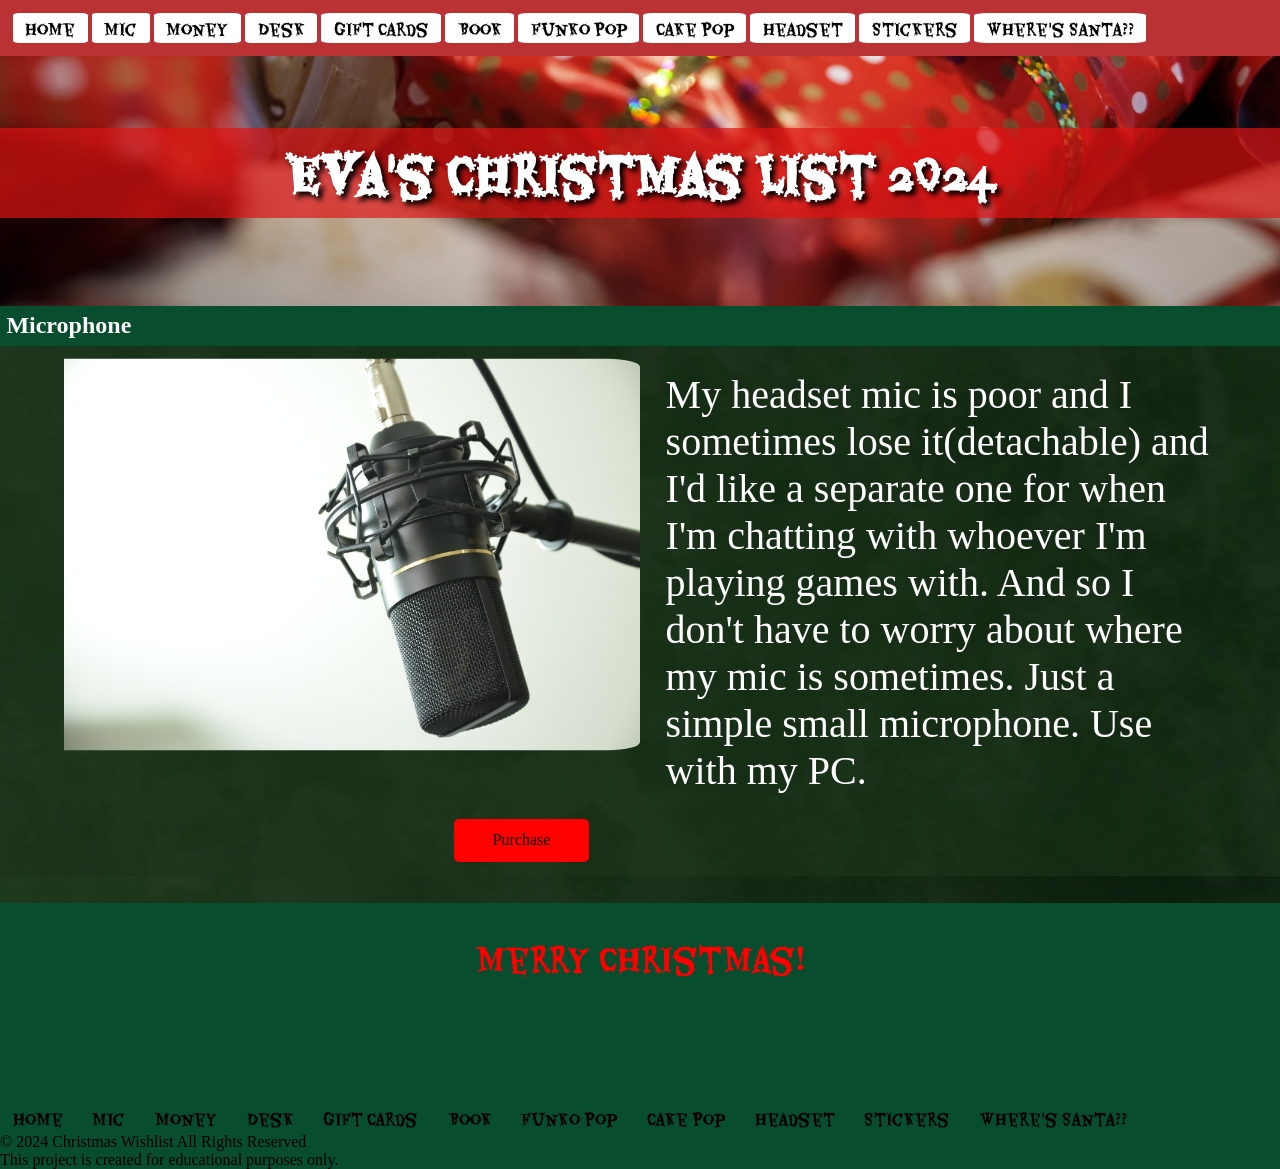
<file: items/microphone.html>
<!DOCTYPE html>
<html lang="en">
<head>
    <meta charset="UTF-8">
    <meta name="viewport" content="width=device-width, initial-scale=1.0">
    <title>Eva's Christmas Project 2024</title>
    <link rel="stylesheet" href="../itemstyless.css">
	<link rel="apple-touch-icon" sizes="180x180" href="/apple-touch-icon.png">
	<link rel="icon" type="image/png" sizes="32x32" href="images/favicon-32x32.png">
	<link rel="icon" type="image/png" sizes="16x16" href="images/favicon-16x16.png">



<!--	<script src="dropdown.js"></script> NOT USING ANYMORE-->

</head>
<body>
	<header class ="header">
         <ul class ="main-nav">
             <li>
                <a href="../index.html">Home</a>
            </li>
        
            <li>
                <a href="microphone.html">Mic</a>
            </li>     
            <li>
                <a href="money.html">Money</a>
            </li>
            <li>
                <a href="desk.html">Desk</a>
            </li>
			 <li>
                <a href="giftcard.html">Gift Cards</a>
            </li>
			<li>
                <a href="book.html">Book</a>
            </li>
			<li>
                <a href="funko.html">Funko Pop</a>
            </li>
			<li>
                <a href="cakepop.html">Cake Pop</a>
            </li>
			<li>
                <a href="headset.html">Headset</a>
            </li>
			<li>
                <a href="stickers.html">Stickers</a>
            </li>
			<li>
				<a href="https://santatracker.google.com/" target="_blank">Where's Santa??</a>
			</li>
        </ul>
    </header>
    <div class="container">
    
        <div class="one">
            <h1>Eva's Christmas List 2024</h1>
        </div>

       <!-- <div class="two">
            2
        </div>
    -->
        <div class="three">
            <h2>Microphone </h2>
        </div>
    
        <div class="four">
			
			<p>My headset mic is poor and I sometimes lose it(detachable) and I'd like a separate one for when I'm chatting with whoever I'm playing games with. And so I don't have to worry about where my mic is sometimes. Just a simple small microphone. Use with my PC. </p>
            <img src="../images/microphone.jpg" alt="PC Microphone">
			<a href="https://www.amazon.com/COCONISE-Microphone-Streaming-Condenser-Compatible/dp/B0BXPFNNF9/ref=sr_1_5?crid=C13SSHS7B3F4&dib=eyJ2IjoiMSJ9.[base64].eNB0oi9W9f-aPa3jduFhWtKhvAtiRTMWKE_GxUshS90&dib_tag=se&keywords=pc+microphone&qid=1734570410&sprefix=pc+microphone%2Caps%2C114&sr=8-5" target="_blank" class="card-button">Purchase</a>
		</div>
	<div class="five">
       <p>Merry Christmas!</p>
	</div>
	<div class="six">
		 <ul class ="bottom-nav">
             <li>
                <a href="../index.html">Home</a>
            </li>
        
            <li>
                <a href="microphone.html">Mic</a>
            </li>     
            <li>
                <a href="money.html">Money</a>
            </li>
            <li>
                <a href="desk.html">Desk</a>
            </li>
			 <li>
                <a href="giftcard.html">Gift Cards</a>
            </li>
			<li>
                <a href="book.html">Book</a>
            </li>
			<li>
                <a href="funko.html">Funko Pop</a>
            </li>
			<li>
                <a href="cakepop.html">Cake Pop</a>
            </li>
			<li>
                <a href="headset.html">Headset</a>
            </li>
			<li>
                <a href="stickers.html">Stickers</a>
            </li>
			<li>
				<a href="https://santatracker.google.com/" target="_blank">Where's Santa??</a>
			</li>
        </ul>
		<p>&copy; 2024 Christmas Wishlist All Rights Reserved</p>
		<p>This project is created for educational purposes only.</p>
	</div>
	</div>
</body>
</html>
</file>
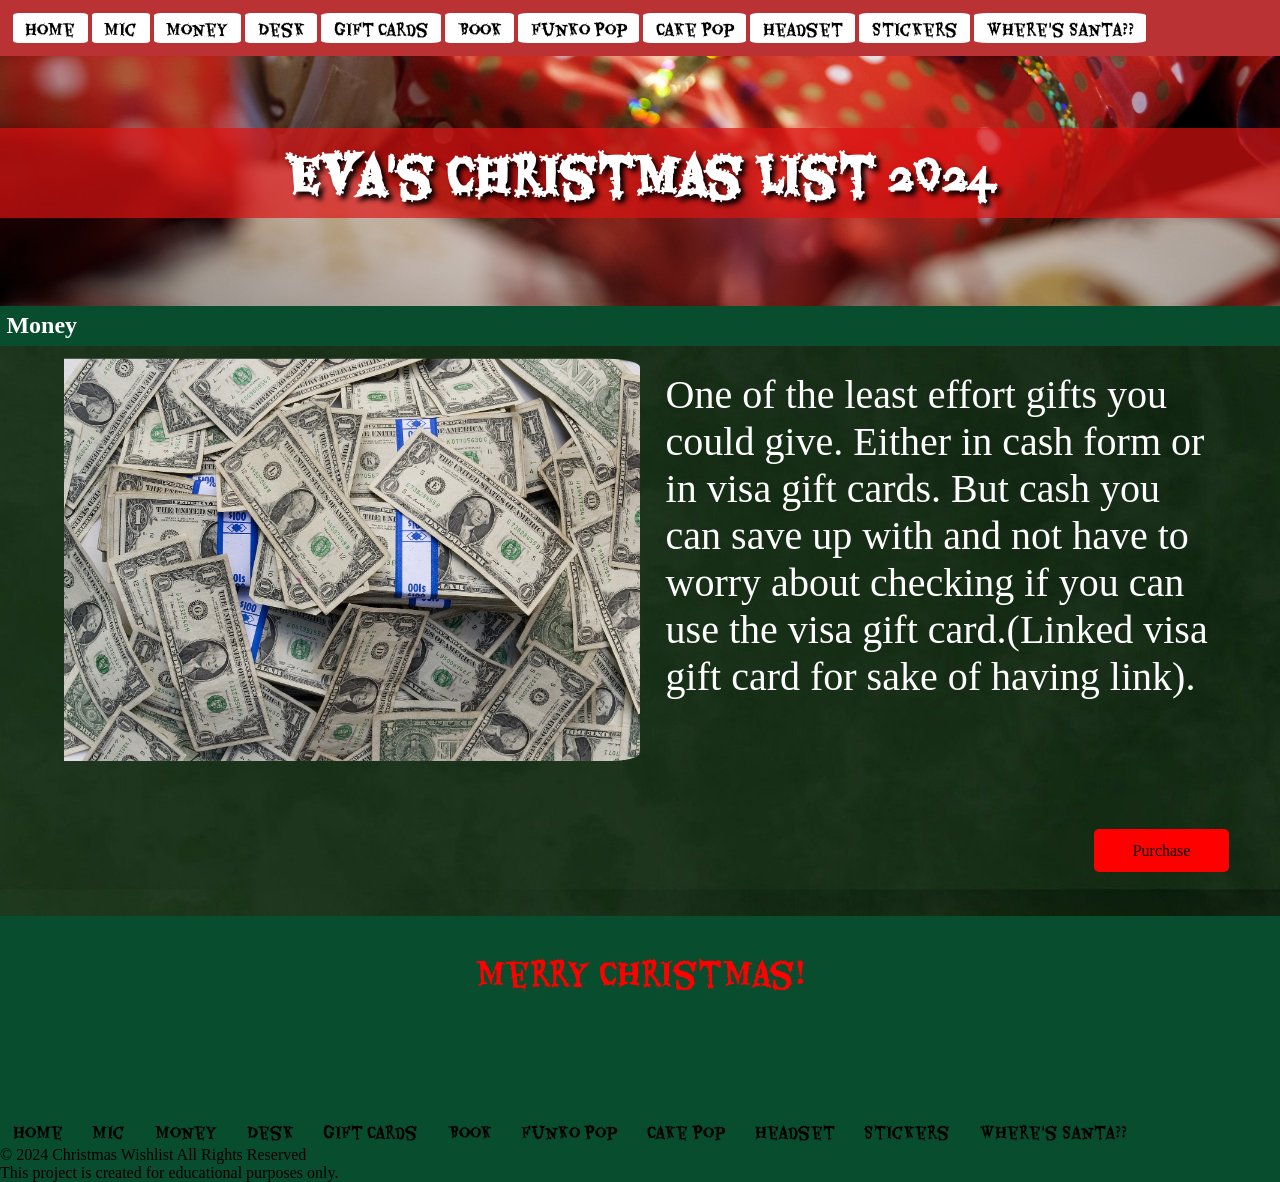
<file: items/money.html>
<!DOCTYPE html>
<html lang="en">
<head>
    <meta charset="UTF-8">
    <meta name="viewport" content="width=device-width, initial-scale=1.0">
    <title>Eva's Christmas Project 2024</title>
    <link rel="stylesheet" href="../itemstyless.css">
	<link rel="apple-touch-icon" sizes="180x180" href="/apple-touch-icon.png">
	<link rel="icon" type="image/png" sizes="32x32" href="images/favicon-32x32.png">
	<link rel="icon" type="image/png" sizes="16x16" href="images/favicon-16x16.png">



<!--	<script src="dropdown.js"></script> NOT USING ANYMORE-->

</head>
<body>
	<header class ="header">
         <ul class ="main-nav">
             <li>
                <a href="../index.html">Home</a>
            </li>
        
            <li>
                <a href="microphone.html">Mic</a>
            </li>     
            <li>
                <a href="money.html">Money</a>
            </li>
            <li>
                <a href="desk.html">Desk</a>
            </li>
			 <li>
                <a href="giftcard.html">Gift Cards</a>
            </li>
			<li>
                <a href="book.html">Book</a>
            </li>
			<li>
                <a href="funko.html">Funko Pop</a>
            </li>
			<li>
                <a href="cakepop.html">Cake Pop</a>
            </li>
			<li>
                <a href="headset.html">Headset</a>
            </li>
			<li>
                <a href="stickers.html">Stickers</a>
            </li>
			<li>
				<a href="https://santatracker.google.com/" target="_blank">Where's Santa??</a>
			</li>
        </ul>
    </header>
    <div class="container">
    
        <div class="one">
            <h1>Eva's Christmas List 2024</h1>
        </div>

       <!-- <div class="two">
            2
        </div>
    -->
        <div class="three">
            <h2>Money </h2>
        </div>
    
        <div class="four">
			
			<p>One of the least effort gifts you could give. Either in cash form or in visa gift cards. But cash you can save up with and not have to worry about checking if you can use the visa gift card.(Linked visa gift card for sake of having link). </p>
            <img src="../images/money.jpg" alt="Lots of money">
			<a href="https://www.amazon.com/Mastercard-Gift-Card-plus-Purchase/dp/B07GH7JZ91/ref=sr_1_6?crid=L0M5EY1557S5&dib=eyJ2IjoiMSJ9.[base64].MC6pyRm4lBB75WRc7U5NlAGPDw7vT1r-le0_VQDSp-w&dib_tag=se&keywords=visa+gift+card&qid=1734573057&sprefix=visa+gift+car%2Caps%2C114&sr=8-6" target="_blank" class="card-button">Purchase</a>
		</div>
	<div class="five">
       <p>Merry Christmas!</p>
	</div>
	<div class="six">
		 <ul class ="bottom-nav">
             <li>
                <a href="../index.html">Home</a>
            </li>
        
            <li>
                <a href="microphone.html">Mic</a>
            </li>     
            <li>
                <a href="money.html">Money</a>
            </li>
            <li>
                <a href="desk.html">Desk</a>
            </li>
			 <li>
                <a href="giftcard.html">Gift Cards</a>
            </li>
			<li>
                <a href="book.html">Book</a>
            </li>
			<li>
                <a href="funko.html">Funko Pop</a>
            </li>
			<li>
                <a href="cakepop.html">Cake Pop</a>
            </li>
			<li>
                <a href="headset.html">Headset</a>
            </li>
			<li>
                <a href="stickers.html">Stickers</a>
            </li>
			<li>
				<a href="https://santatracker.google.com/" target="_blank">Where's Santa??</a>
			</li>
        </ul>
		<p>&copy; 2024 Christmas Wishlist All Rights Reserved</p>
		<p>This project is created for educational purposes only.</p>
	</div>
	</div>
</body>
</html>
</file>
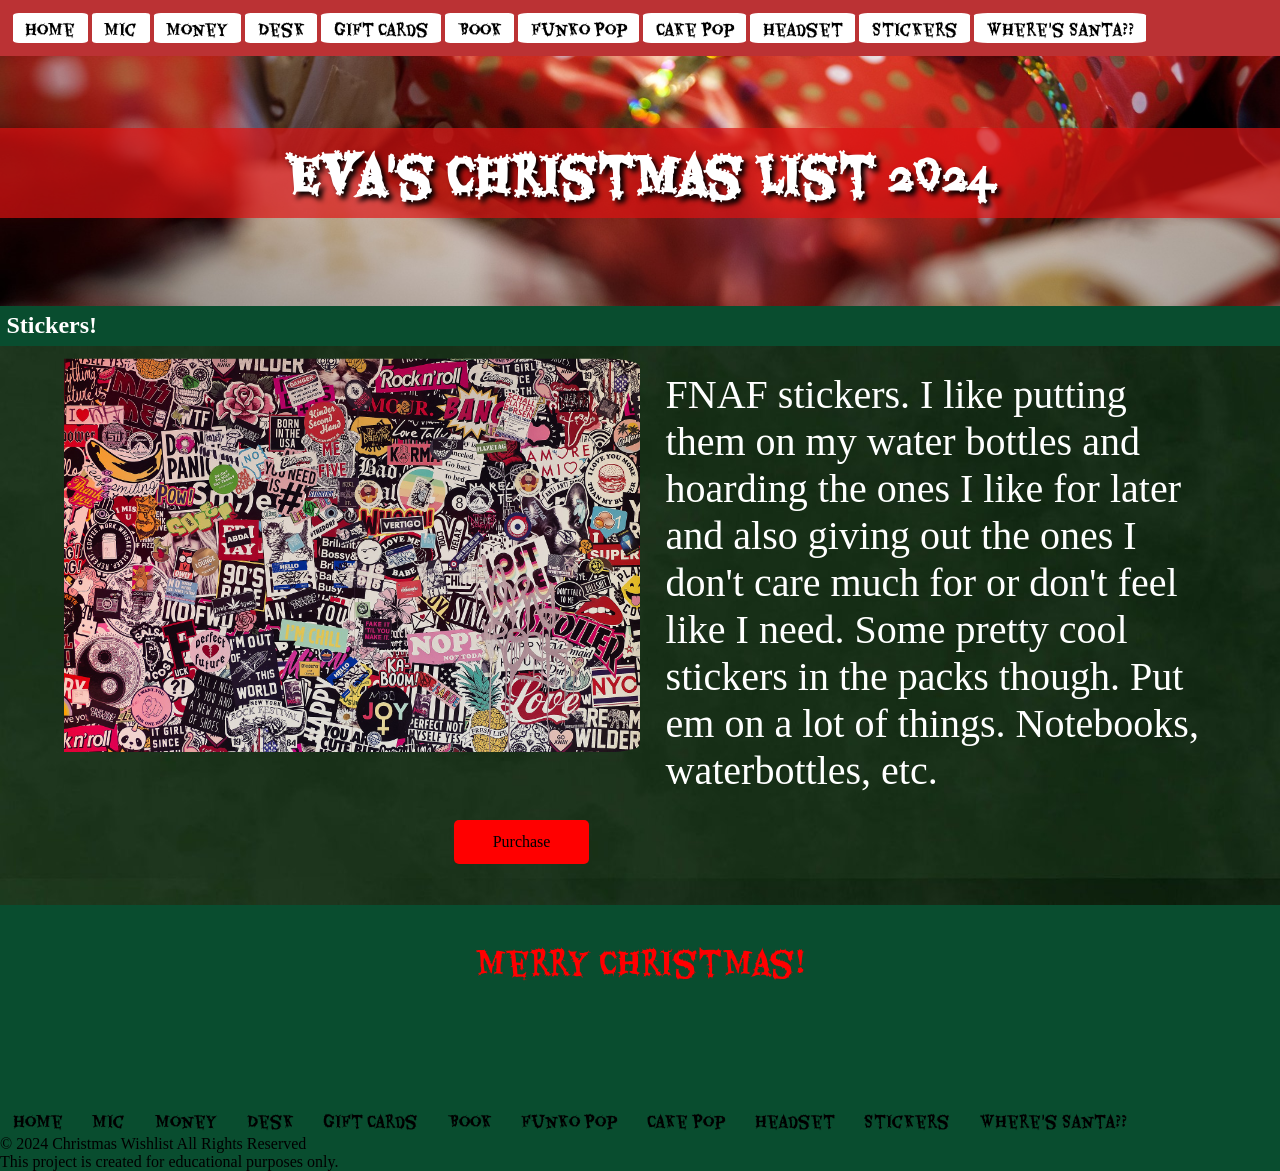
<file: items/stickers.html>
<!DOCTYPE html>
<html lang="en">
<head>
    <meta charset="UTF-8">
    <meta name="viewport" content="width=device-width, initial-scale=1.0">
    <title>Eva's Christmas Project 2024</title>
    <link rel="stylesheet" href="../itemstyless.css">
	<link rel="apple-touch-icon" sizes="180x180" href="/apple-touch-icon.png">
	<link rel="icon" type="image/png" sizes="32x32" href="images/favicon-32x32.png">
	<link rel="icon" type="image/png" sizes="16x16" href="images/favicon-16x16.png">



<!--	<script src="dropdown.js"></script> NOT USING ANYMORE-->

</head>
<body>
	<header class ="header">
         <ul class ="main-nav">
             <li>
                <a href="../index.html">Home</a>
            </li>
        
            <li>
                <a href="microphone.html">Mic</a>
            </li>     
            <li>
                <a href="money.html">Money</a>
            </li>
            <li>
                <a href="desk.html">Desk</a>
            </li>
			 <li>
                <a href="giftcard.html">Gift Cards</a>
            </li>
			<li>
                <a href="book.html">Book</a>
            </li>
			<li>
                <a href="funko.html">Funko Pop</a>
            </li>
			<li>
                <a href="cakepop.html">Cake Pop</a>
            </li>
			<li>
                <a href="headset.html">Headset</a>
            </li>
			<li>
                <a href="stickers.html">Stickers</a>
            </li>
			<li>
				<a href="https://santatracker.google.com/" target="_blank">Where's Santa??</a>
			</li>
        </ul>
    </header>
    <div class="container">
    
        <div class="one">
            <h1>Eva's Christmas List 2024</h1>
        </div>

       <!-- <div class="two">
            2
        </div>
    -->
        <div class="three">
            <h2>Stickers! </h2>
        </div>
    
        <div class="four">
			
			<p>FNAF stickers. I like putting them on my water bottles and hoarding the ones I like for later and also giving out the ones I don't care much for or don't feel like I need. Some pretty cool stickers in the packs though. Put em on a lot of things. Notebooks, waterbottles, etc. </p>
            <img src="../images/stickers.jpg" alt="stickers">
			<a href="https://www.amazon.com/sxdaizjsym-Nights-Stickers-Cartoon-Skateboard/dp/B0D1QQ8NFW/ref=sr_1_4?crid=10V06NM85L6MM&dib=eyJ2IjoiMSJ9.[base64].rKHI8TYbjflxeoOfjt6oHcmgGcL_GKR7H-bWCF71i90&dib_tag=se&keywords=FNAF+stickers&qid=1734570889&sprefix=fnaf+sticker%2Caps%2C132&sr=8-4" target="_blank" class="card-button">Purchase</a>
		</div>
	<div class="five">
       <p>Merry Christmas!</p>
	</div>
	<div class="six">
		 <ul class ="bottom-nav">
             <li>
                <a href="../index.html">Home</a>
            </li>
        
            <li>
                <a href="microphone.html">Mic</a>
            </li>     
            <li>
                <a href="money.html">Money</a>
            </li>
            <li>
                <a href="desk.html">Desk</a>
            </li>
			 <li>
                <a href="giftcard.html">Gift Cards</a>
            </li>
			<li>
                <a href="book.html">Book</a>
            </li>
			<li>
                <a href="funko.html">Funko Pop</a>
            </li>
			<li>
                <a href="cakepop.html">Cake Pop</a>
            </li>
			<li>
                <a href="headset.html">Headset</a>
            </li>
			<li>
                <a href="stickers.html">Stickers</a>
            </li>
			<li>
				<a href="https://santatracker.google.com/" target="_blank">Where's Santa??</a>
			</li>
        </ul>
		<p>&copy; 2024 Christmas Wishlist All Rights Reserved</p>
		<p>This project is created for educational purposes only.</p>
	</div>
	</div>
</body>
</html>
</file>
<file: styles.css>
@import url('https://fonts.googleapis.com/css2?family=Eater&family=Grenze+Gotisch:wght@100..900&family=Mountains+of+Christmas:wght@400;700&family=Rubik+Wet+Paint&display=swap');
/** 
font-family: "Rubik Wet Paint", serif;
font-family: "Eater", serif;
font-family: "Grenze Gotisch", serif;
font-family: "Mountains of Christmas", serif;
**/

* {
    box-sizing: border-box;
    margin:0;
    border:0;
    padding:0;
}

.container{
    display: grid;
}

.one {
    min-height:250px;
    background-image:url(gift-backgroun.jpg);
    background-repeat: no-repeat;
    background-size: cover;
    background-position-x: center;
    background-position-y: bottom;

}

.one h1 {
    font-family: "Eater", serif;
    font-size: 3em;
   text-shadow: 4px 4px 5px black;
    text-align:center;
    margin-top: 1.5em;
    background-color: rgba(223, 19, 19, 0.684);
    color:white;

}

/*.two {
    min-height: 90px;
}


.two img{
    height:300px;
    width:400px;
    padding-left:20%;
}
*/
.three {
    background-color:rgb(9, 77, 47);
    min-height: 300x;
}

.three p{
    font-size:2em;
    padding-right:30%;
}
/*
.three img{
    height:100%; 
}
*/

.four {
    min-height:250px;
    background-image:url(tree2-bg.jpg);
    background-repeat: no-repeat;
    background-size: cover;
    background-position-x: center;
    background-position-y: bottom;
}

.four h2{
    color:black;
    font-size:2.5em;
}

.five {
    background-color: #f903;
    min-height: 150px;
}

.six{
    background-color: #807;
    min-height: 150px;
}

.seven{
    background-color: #f40;
    min-height:150px;
}

img{
    height:75%;
    width:50%;
}

/* Add Card CSS Here */

.cards {
    display:flex;
    justify-content:center;
    align-items:center;
    margin-top:50px;
    flex-wrap: wrap;
}

.card {
    width:325px;
    background-color:#0a6d2d;
    color:black;
    border-radius: 10px;
    box-shadow: 0 4px 6px rgba(0,0,0,0,3);
    overflow:visible; 
    margin:10px;
    transition: 2s ease;
    margin-bottom: 5em;
}

.card:hover {
    
    color:white;
}

.card-content{
    background-color:#0a6d2d;
	font-family: "Mountains of Christmas", serif;
}

.card img {
    width: 100%;
    height: 225px;
    object-fit:cover;
}

.card-content {
    padding:2em;
	font-family: "Mountains of Christmas", serif;

}

.card-content h2{
    font-size: 1.8em;
    margin-bottom: 1.5em;
    color:black;
    animation-name:halloween;
    animation-duration:20s;
    animation-iteration-count: infinite;
	font-family: "Mountains of Christmas", serif;

}

.card-content p{
    font-size: 1.3em;
    margin-bottom: 1.3em;
	font-family: "Mountains of Christmas", serif;

}

/* Dropdown CSS for gift card section */

.dropbtn{
    display: inline-block;
    background-color: #e60032;
    color: #fff;
    border:none;
    padding: 10px 20px;
    border-radius:5px;
    text-decoration:none;
	cursor:pointer;
	font-family: "Mountains of Christmas", serif;
	font-size:1.4em;

	
}

.dropbtn:hover, .dropbtn:focus {
	background-color: rgba(160,20,22,1.00)
	
    /*animation-name:halloweenbg;
    animation-duration:20s;
    animation-iteration-count: infinite;*/
}

.dropdown {
	position:relative;
	display:inline-block;
}

.dropdown-content{
	display:none;
	position:absolute;
	background-color: #f1f1f1;
	min-width: 120px;
	min-height: 50px;
	box-shadow: 0px 8px 16px 0px rgba(0,0,0,0.2);
	z-index: 1;
	overflow:auto;
	font-family: "Grenze Gotisch", serif;
	width:100%;
	font-size:1.2em;
	border-radius:10px;

}

.dropdown-content a {
	color:black;
	padding: 5px 5px;
	text-decoration: none;
	display:block;
}

.dropdown-content a:hover {
	background-color: #ddd;
}

.show {display:block;}

/*End of drop down section */

/* Text color animations */

@keyframes halloween {
    0%   {color: red;}
    15% {color:orange;}
    25%  {color: yellow;}
    50%  {color: green;}
    75% {color:blue}
    90% {color: purple;}
    100%{color:darkmagenta;}
}

@keyframes halloweenbg {
    0%   {background-color: red;}
    15% {background-color:orange;}
    25%  {background-color: yellow;}
    50%  {background-color: green;}
    75% {background-color:blue}
    90% {background-color: purple;}
    100%{background-color:darkmagenta;}
}
</file>
<file: itemstyless.css>
@import url('https://fonts.googleapis.com/css2?family=Eater&family=Grenze+Gotisch:wght@100..900&family=Mountains+of+Christmas:wght@400;700&family=Rubik+Wet+Paint&display=swap');
/** 
font-family: "Rubik Wet Paint", serif;
font-family: "Eater", serif;
font-family: "Grenze Gotisch", serif;
font-family: "Mountains of Christmas", serif;
**/

* {
    box-sizing: border-box;
    margin:0;
    border:0;
    padding:0;
}

/* Flexbox Navigation */
header {
	background-color:rgba(187,50,52,1.00);
}

.main-nav li{
	display:inline;
	text-align:center;
}
.main-nav li a{
	text-decoration: none;
	color:black;
	text-align:center;
	background-color:white;
	padding-left:1%;
	padding-right:1%;
	border-radius:8%;
	font-family: "Eater", serif;
}

.main-nav li a:hover{
	text-decoration: none;
	color:black;
	text-align:center;
	background-color:lightgray;
	padding-left:1%;
	padding-right:1%;
	border-radius:8%;
	font-family: "Eater", serif;
}

header ul{
	list-style:none;
	padding:1%
}

.bottom-nav li{
	display:inline;
	text-align:center;
}
.bottom-nav li a{
	text-decoration: none;
	color:black;
	text-align:center;
	padding-left:1%;
	padding-right:1%;
	border-radius:8%;
	font-family: "Eater", serif;
}

.bottom-nav li a:hover{
	color:gray;
}

/*Grid Stuff */
.container{
    display: grid;
}

.one {
    min-height:250px;
    background-image:url(images/gift-backgroun.jpg);
    background-repeat: no-repeat;
    background-size: cover;
    background-position-x: center;
    background-position-y: bottom;

}

.one h1 {
    font-family: "Eater", serif;
    font-size: 3em;
   text-shadow: 4px 4px 5px black;
    text-align:center;
    margin-top: 1.5em;
    background-color: rgba(223, 19, 19, 0.684);
    color:white;

}

/*.two {
    min-height: 90px;
}


.two img{
    height:300px;
    width:400px;
    padding-left:20%;
}
*/
.three {
    background-color:rgb(9, 77, 47);
    min-height: 40px;
	font-family: "Mountains of Christmas", serif;
	padding:0.5%;
	color:white;

}

.three p{
    font-size:2em;
    padding-right:30%;
}
/*
.three img{
    height:100%; 
}
*/

.four {
    min-height:250px;
    background-image:url("images/dark-green-739780_1920.jpg");
    background-repeat: no-repeat;
    background-size: cover;
    background-position-x: center;
    background-position-y: bottom;
}

.four h2{
    color:black;
    font-size:2.5em;
}

.four p{
	float:right;
	padding: 2% 5% 2% 2%;
	width:50%;
	color:white;
	font-family: "Mountains of Christmas", serif;
	font-size:2.5em
}

.four img{
	width:50%;
	padding:1% 0% 1% 5%;
	border-radius:5%;
}

.five {
	float:clear;
    background-color:rgb(9, 77, 47);
    min-height: 200px;
	font-size:2em;
	color:red;
	text-align: center;
	-webkit-animation: glow 3s ease-in-out infinite alternate;
	-moz-animation: glow 3s ease-in-out infinite alternate;
	animation: glow 3s ease-in-out infinite alternate;
	padding-top:2%;
	font-family: "Eater", serif;

}

.six{
    background-color:rgb(9, 77, 47);
    min-height: 30px;
}

.seven{
    background-color: #f40;
    min-height:150px;
}

img{
    height:75%;
    width:50%;
}

/* Add Card CSS Here */

.cards {
    display:flex;
    justify-content:center;
    align-items:center;
    margin-top:50px;
    flex-wrap: wrap;
}

.card {
    width:350px;
    background-color:#0a6d2d;
    color:black;
    border-radius: 10px;
    box-shadow: 0 4px 6px rgba(0,0,0,0,3);
    overflow:visible; 
    margin:10px;
    transition: 2s ease;
    margin-bottom: 5em;
}

.card:hover {
    color:white;
}

.card-content{
    background-color:#0a6d2d;
	font-family: "Mountains of Christmas", serif;
}

.card img {
    width: 100%;
    height: 225px;
    object-fit:cover;
}

.card-content {
    padding:2em;
	font-family: "Mountains of Christmas", serif;

}

.card-content h2{
    font-size: 1.8em;
    margin-bottom: 1.5em;
    color:black;
    animation-name:rainbow;
    animation-duration:20s;
    animation-iteration-count: infinite;
	font-family: "Mountains of Christmas", serif;

}

.card-content p{
    font-size: 1.3em;
    margin-bottom: 1.3em;
	font-family: "Mountains of Christmas", serif;

}

.card-button{
	background-color:red;
	border-radius:5px;
	margin:4%;
	padding:1% 3% 1% 3%;
	text-decoration:none;
	color:black;
	float:right;
	font-family: "Mountains of Christmas", serif;
	
}

.card-button:hover{
	background-color:darkred;
	color:white;
}

/* Text color animation */

@keyframes rainbow {
    0%   {color: red;}
    15% {color:orange;}
    25%  {color: yellow;}
    50%  {color: blue;}
    75% {color:blue}
    90% {color: purple;}
    100%{color:darkmagenta;}
}


@-webkit-keyframes glow {
  from {
    text-shadow: 0 0 8px #fff, 0 0 20px #fff, 0 0 30px #ffe933, 0 0 40px #ffdd33, 0 0 50px #ffe933 0 0 60px #ffe933, 0 0 70px #ffe933;
  }
  to {
    text-shadow: 0 0 15px #fff, 0 0 20px #fff685, 0 0 25px #fff685, 0 0 30px #fff685, 0 0 35px #fff685, 0 0 40px #fff685, 0 0 45px #fff685;
  }
}
</file>
